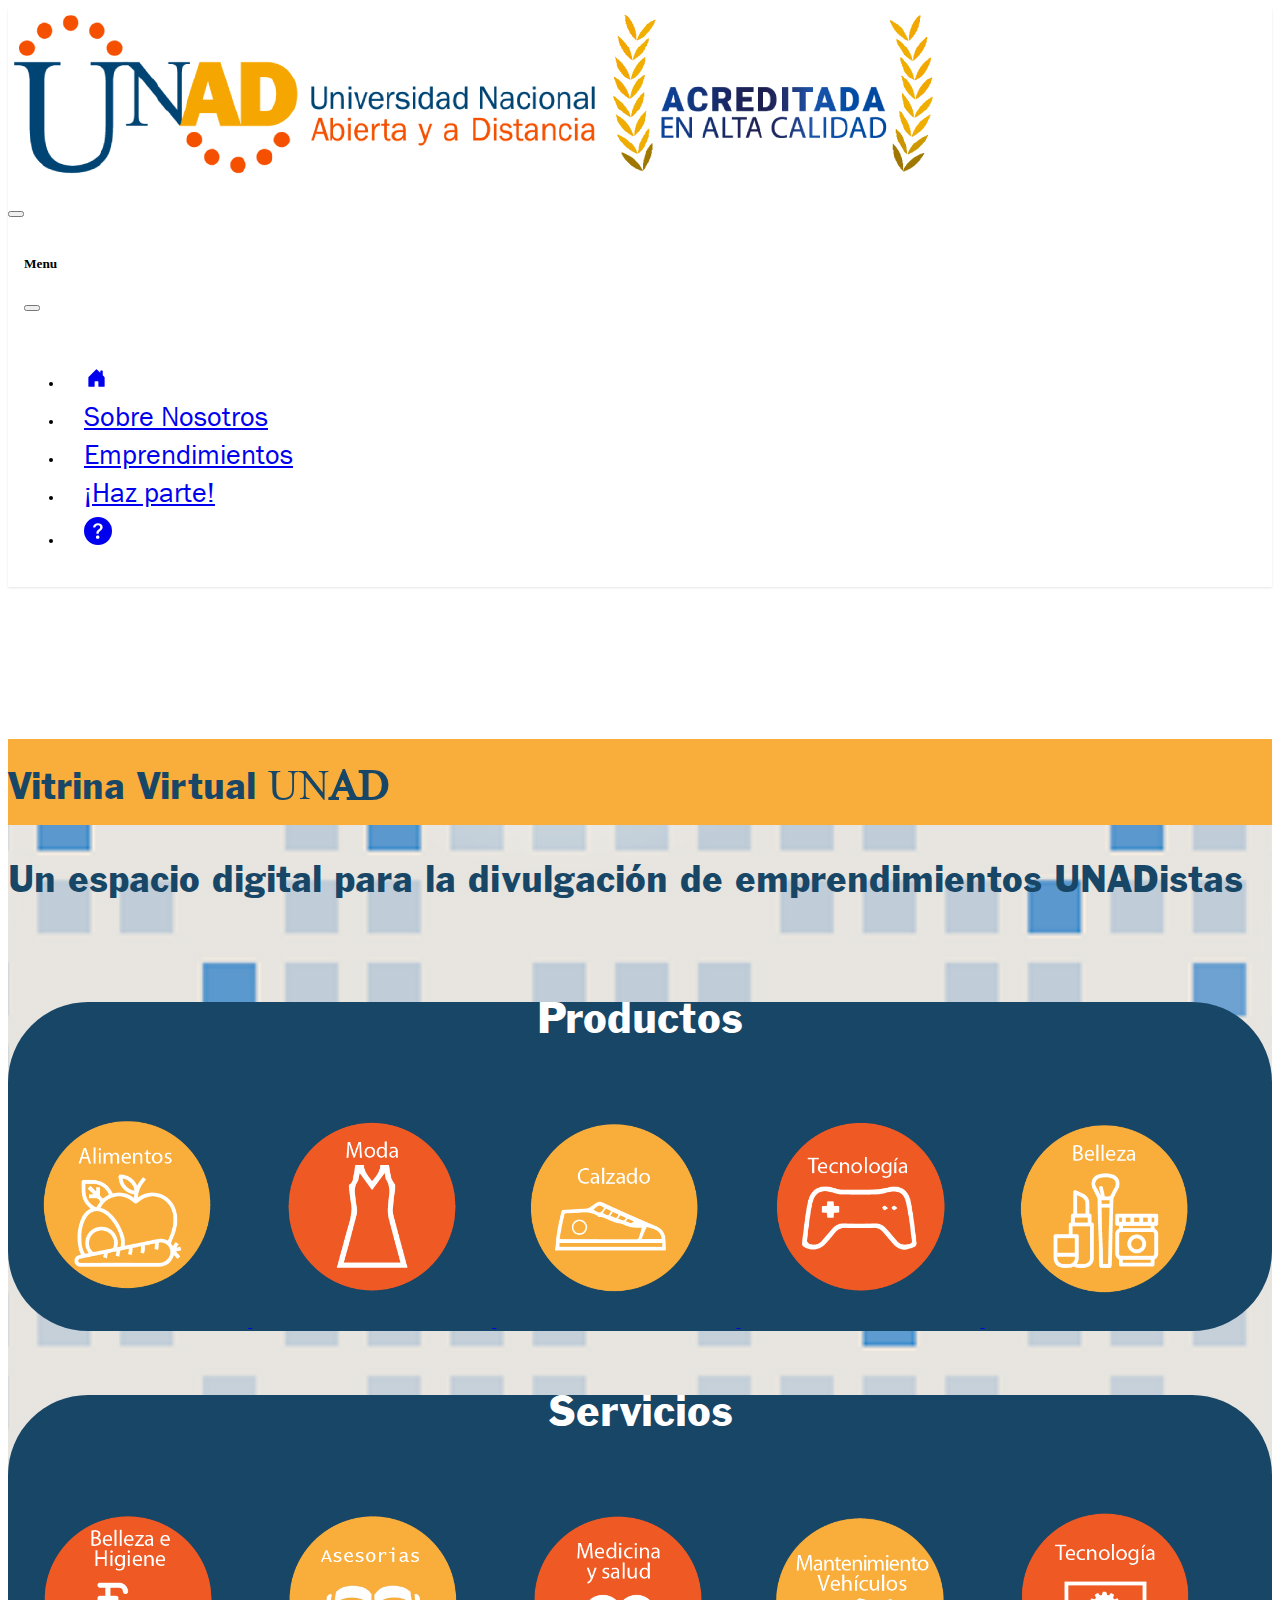
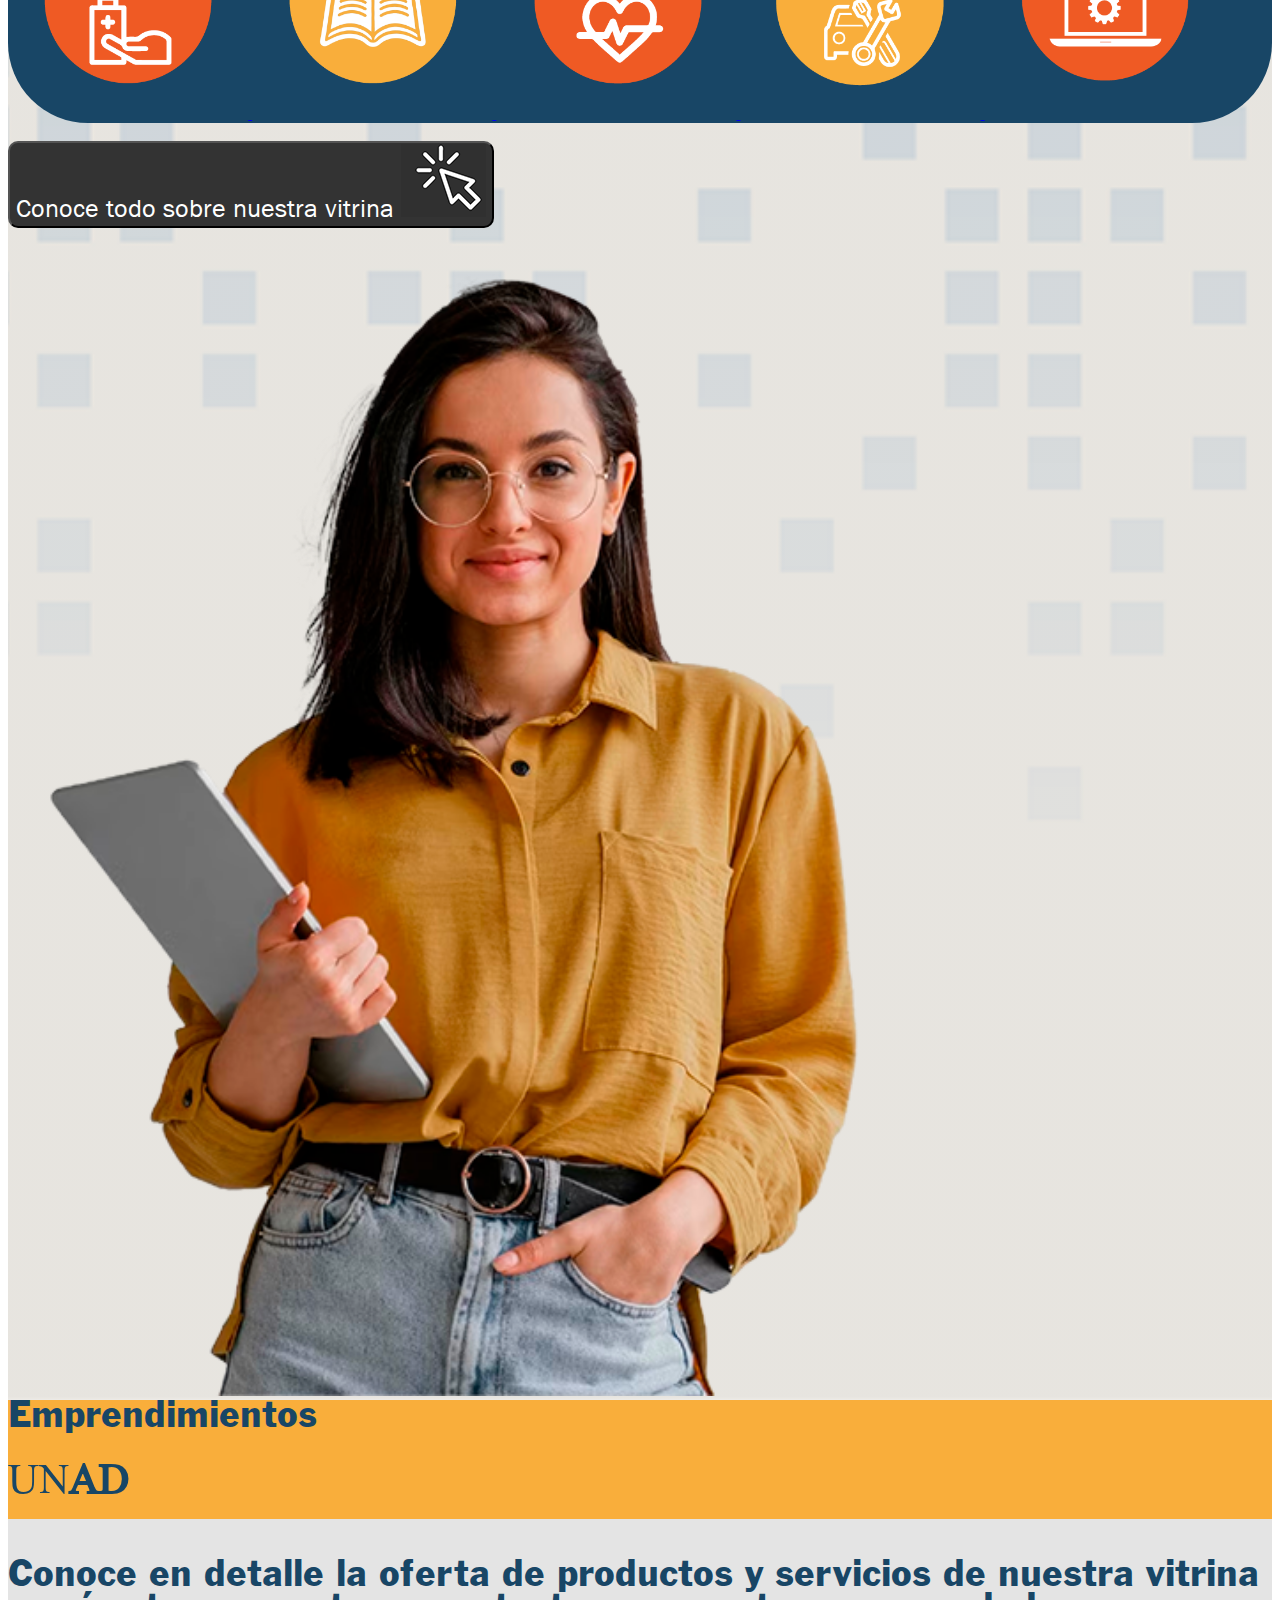
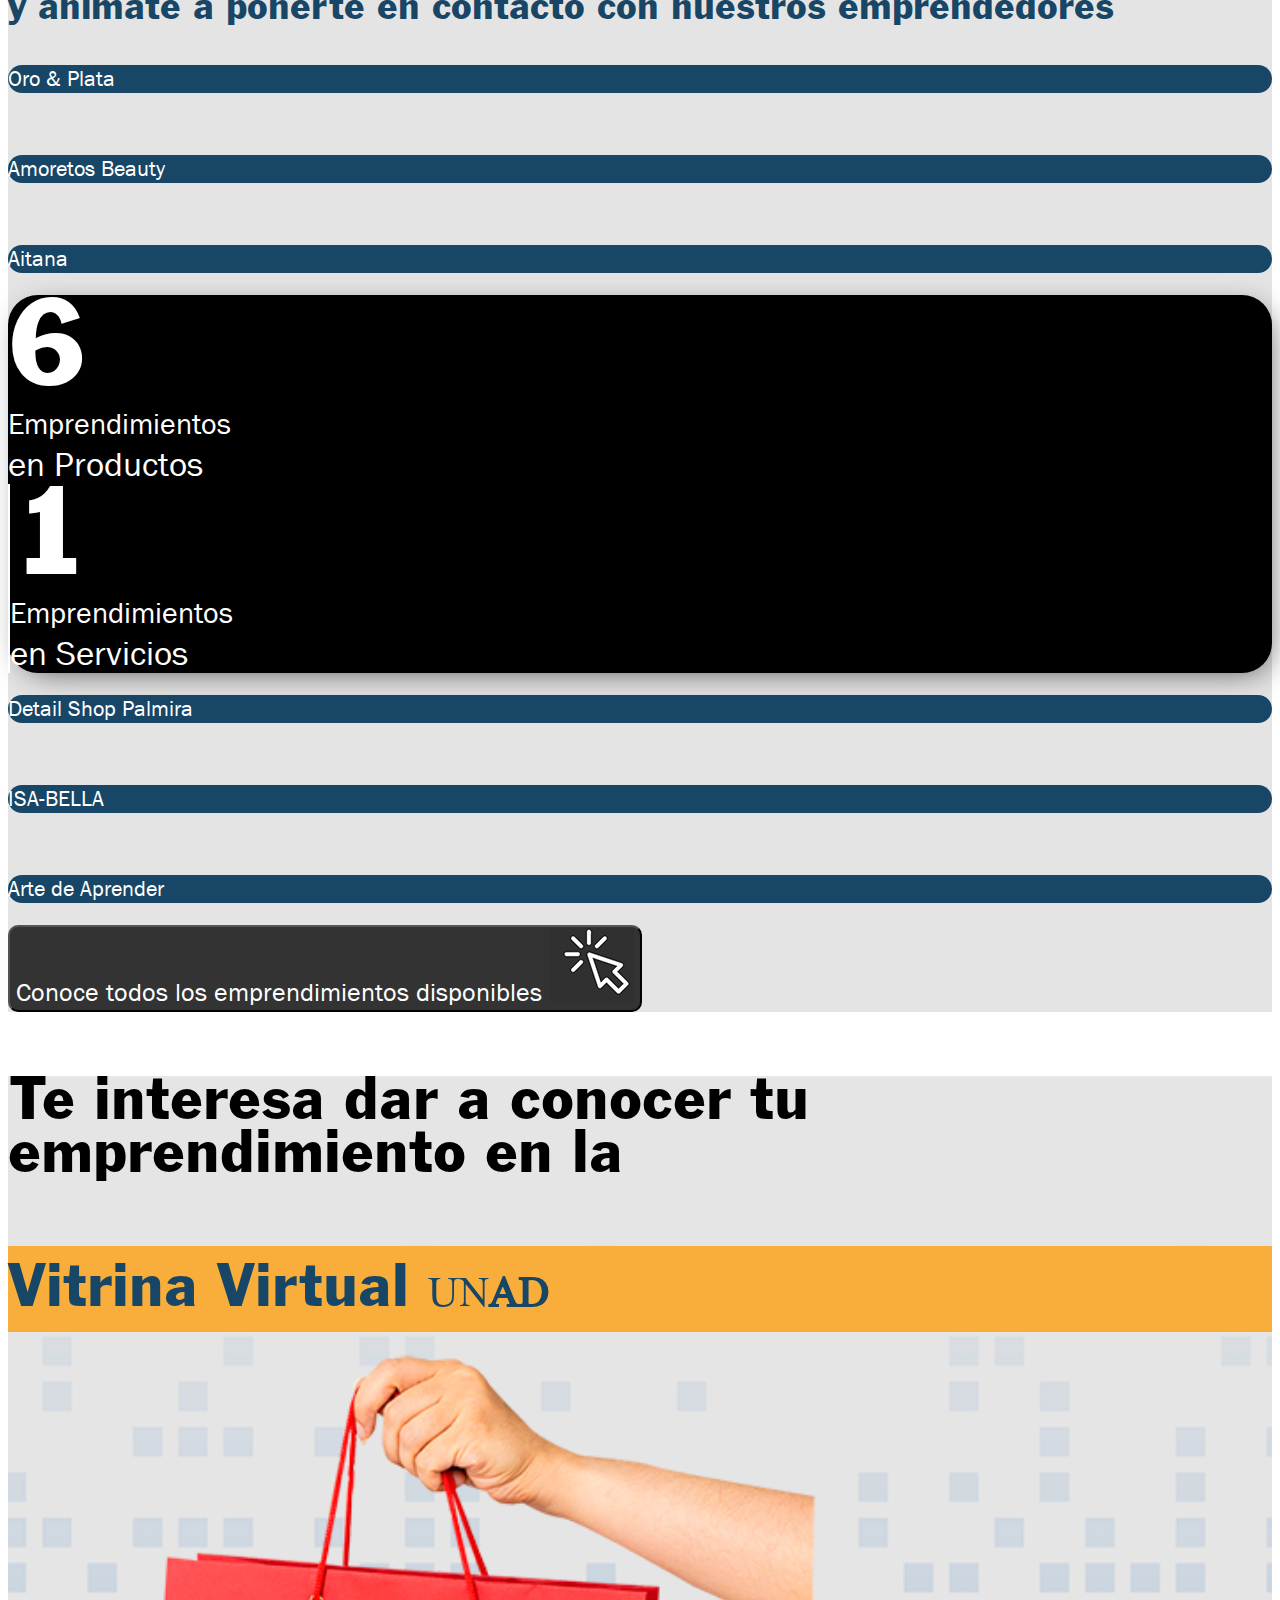
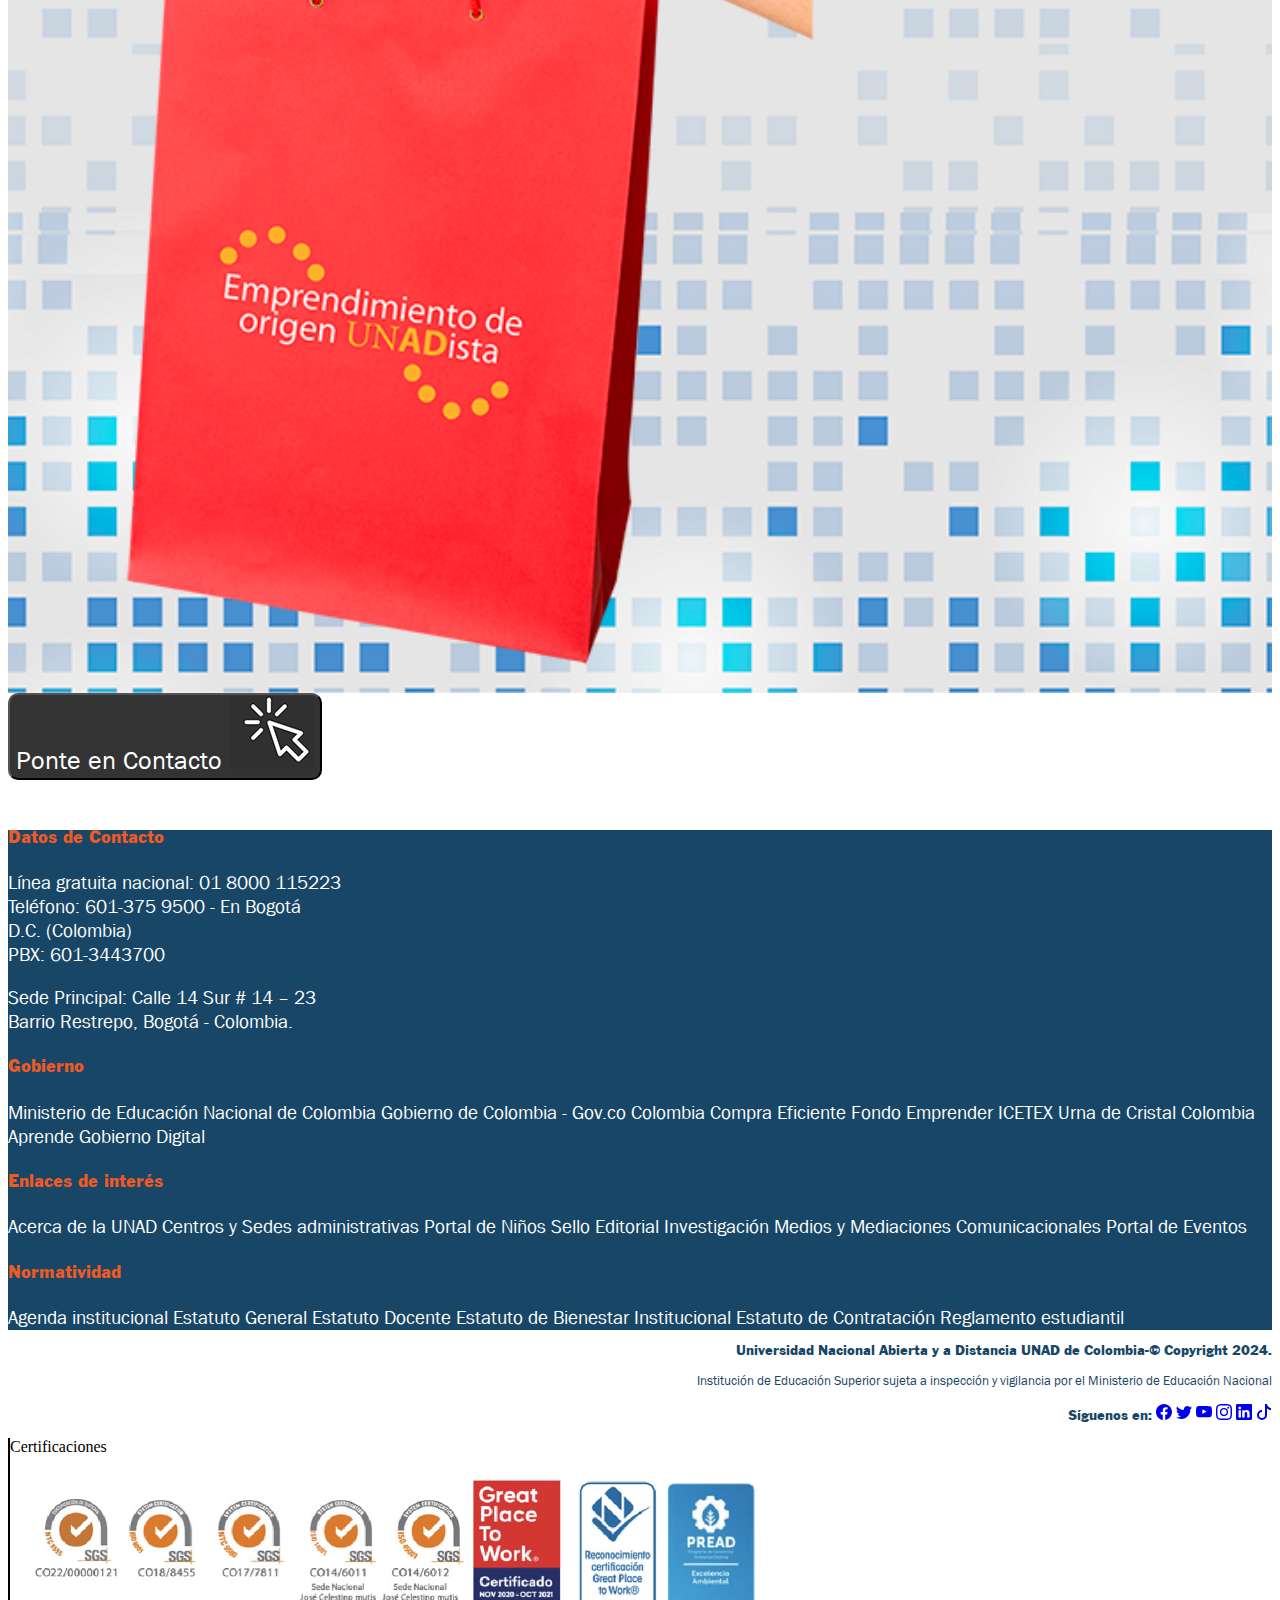
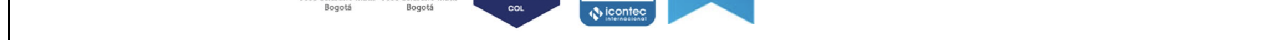
<file: index.html>
<!doctype html>
<html>
	
<!-- Inicio del HEAD -->
<head>
	<meta charset="UTF-8">
	<meta http-equiv="X-UA-Compatible" content="IE=edge">
	<meta name="viewport" content="width=device-width, initial-scale=1.0">
	<meta content="unad, servicios, productos, emprendimientos, ropa, tecnologia" name="keywords">
	<meta content="Pagina para promocionar emprendimientos unadistas" name="description">
	<link rel="stylesheet" href="estilos/estilos.css">
	<link href="https://cdn.jsdelivr.net/npm/bootstrap@5.3.2/dist/css/bootstrap.min.css" rel="stylesheet"
		integrity="sha384-T3c6CoIi6uLrA9TneNEoa7RxnatzjcDSCmG1MXxSR1GAsXEV/Dwwykc2MPK8M2HN" crossorigin="anonymous">

	<title>VitrinaUNAD</title>
</head>
<!-- Fin del HEAD -->

<body>

	<!-- Inicio del HEADER -->
	<div class="container px-0">
		<nav class="navbar navbar-expand-lg fixed-top bg-white">
			<div class="container-fluid">
				<div class="navbar-logo">
					<a class="text" href="index.html"><img src="imagenes/HomeLanding-VitrinaUNAD_Logoscabezote.png"
							width="100%" alt=""></a>
				</div>
				<button class="navbar-toggler" type="button" data-bs-toggle="offcanvas"
					data-bs-target="#offcanvasNavbar" aria-controls="offcanvasNavbar" aria-label="Toggle navigation">
					<span class="navbar-toggler-icon"></span>
				</button>
				<div class="offcanvas offcanvas-end" tabindex="-1" id="offcanvasNavbar"
					aria-labelledby="offcanvasNavbarLabel">
					<div class="offcanvas-header">
						<h5 class="offcanvas-title" id="offcanvasNavbarLabel">Menu</h5>
						<button type="button" class="btn-close" data-bs-dismiss="offcanvas" aria-label="Close"></button>
					</div>
					<div class="offcanvas-body">
						<ul class="navbar-nav justify-content-center flex-grow-1 pe-3">
							<li class="nav-item">
								<a class="nav-link active" aria-current="page" href="index.html">
									<svg xmlns="http://www.w3.org/2000/svg" width="25" height="20" fill="currentColor"
										class="bi bi-house-door-fill" viewBox="0 0 16 16">
										<path
											d="M6.5 14.5v-3.505c0-.245.25-.495.5-.495h2c.25 0 .5.25.5.5v3.5a.5.5 0 0 0 .5.5h4a.5.5 0 0 0 .5-.5v-7a.5.5 0 0 0-.146-.354L13 5.793V2.5a.5.5 0 0 0-.5-.5h-1a.5.5 0 0 0-.5.5v1.293L8.354 1.146a.5.5 0 0 0-.708 0l-6 6A.5.5 0 0 0 1.5 7.5v7a.5.5 0 0 0 .5.5h4a.5.5 0 0 0 .5-.5" />
									</svg>
								</a>
							</li>
							<li class="nav-item">
								<a class="nav-link mx-lg-2" href="nosotros.html">Sobre Nosotros</a>
							</li>
							<li class="nav-item">
								<a class="nav-link mx-lg-2" href="emprendimientos.html">Emprendimientos</a>
							</li>
							<li class="nav-item">
								<a class="nav-link mx-lg-2" href="hazparte.html">¡Haz parte!</a>
							</li>
							<li class="nav-item">
								<a class="nav-link active" aria-current="page" href="Manual\Manual_De_Usuario.pdf" target="_blank">
									<svg xmlns="http://www.w3.org/2000/svg" width="1em" height="1em" viewBox="0 0 16 16">
										<path fill="currentColor"
											d="M16 8A8 8 0 1 1 0 8a8 8 0 0 1 16 0M5.496 6.033h.825c.138 0 .248-.113.266-.25c.09-.656.54-1.134 1.342-1.134c.686 0 1.314.343 1.314 1.168c0 .635-.374.927-.965 1.371c-.673.489-1.206 1.06-1.168 1.987l.003.217a.25.25 0 0 0 .25.246h.811a.25.25 0 0 0 .25-.25v-.105c0-.718.273-.927 1.01-1.486c.609-.463 1.244-.977 1.244-2.056c0-1.511-1.276-2.241-2.673-2.241c-1.267 0-2.655.59-2.75 2.286a.237.237 0 0 0 .241.247m2.325 6.443c.61 0 1.029-.394 1.029-.927c0-.552-.42-.94-1.029-.94c-.584 0-1.009.388-1.009.94c0 .533.425.927 1.01.927z" />
									</svg>
								</a>
							</li>
						</ul>
					</div>
				</div>
			</div>
		</nav>

	</div>

	<!-- Fin del HEADER -->

	<!-- Inicio del Contenido -->
	<div class="container-fluid py-5 mb-5 hero-header">
		<div class="row">
			<div class="col-md-9 col-sm-4 text-md-start">
				<div class="row">
					<div class="col-md-4 col-sm-2 fondocabecera">
						<span class="textocabeceraindex">Vitrina Virtual <span class="textocabecera3">U<span
									class="textocabecera4">N<span class="textocabecera5">AD</span>
					</div>
					<div class="col-md-8 col-sm-4">
						<p class="textocabeceraindex"> Un espacio digital para la divulgación de emprendimientos
							UNADistas</p>
					</div>
				</div>
				<br>
				<div class="row fondoindex">
					<div class="col-md-4 col-sm-4">
						<p class="textobotonindex">Productos</p>
					</div>
					<div class="col-md-8 col-sm-4">
						<a href="alimentos.html">
							<img src="imagenes/Home Landing - Vitrina UNAD_Icono 1.png" alt="" width="19%">
						</a>
						<a href="moda.html">
							<img src="imagenes/Home Landing - Vitrina UNAD_Icono 2.png" alt="" width="19%">
						</a>
						<a href="calzado.html">
							<img src="imagenes/Home Landing - Vitrina UNAD_Icono 3.png" alt="" width="19%">
						</a>
						<a href="tecnologias.html">
							<img src="imagenes/Home Landing - Vitrina UNAD_Icono 4.png" alt="" width="19%">
						</a>
						<a href="belleza.html">
							<img src="imagenes/Home Landing - Vitrina UNAD_Icono 5.png" alt="" width="19%">
						</a>
					</div>
				</div>
				<br>
				<div class="row fondoindex">
					<div class="col-md-4 col-sm-4">
						<p class="textobotonindex">Servicios</p>
					</div>
					<div class="col-md-8 col-sm-4">
						<a href="higiene.html">
							<img src="imagenes/Home Landing - Vitrina UNAD_Icono 6.png" alt="" width="19%">
						</a>
						<a href="asesorias.html">
							<img src="imagenes/Home Landing - Vitrina UNAD_Icono 7.png" alt="" width="19%">
						</a>
						<a href="medicina.html">
							<img src="imagenes/Home Landing - Vitrina UNAD_Icono 8.png" alt="" width="19%">
						</a>
						<a href="mantenimiento.html">
							<img src="imagenes/Home Landing - Vitrina UNAD_Icono 9.png" alt="" width="19%">
						</a>
						<a href="tecnologias.html">
							<img src="imagenes/Home Landing - Vitrina UNAD_Icono 10.png" alt="" width="19%">
						</a>
					</div>
				</div>
				<br>

				<div class="row  text-center">
					<a href="nosotros.html"> <button class="botonesindex">Conoce todo sobre nuestra vitrina <img
								src="imagenes/flecha.png" alt=""></button></a>
				</div>
			</div>
			<div class="col-md-3  col-sm-1 text-md-end">
				<img src="imagenes/Home Landing - Vitrina UNAD_Foto estudiante.png" alt="" width="70%">
			</div>
		</div>
	</div>

	<div class="container-fluid py-5 mb-5 fondomodulo2">
		<div class="row">
			<div class="col-md-4 col-sm-2 fondocabecera">
				<span class="textocabeceraindex">Emprendimientos </span><br>
				<span class="textocabecera3">U<span class="textocabecera4">N<span class="textocabecera5">AD</span>
			</div>
			<div class="col-md-8 col-sm-4">
				<p class="textocabeceraindex"> Conoce en detalle la oferta de productos y servicios de nuestra vitrina y
					anímate a ponerte en contacto con nuestros emprendedores</p>
			</div>
		</div>
		<div class="row py-5 text-center">
			<div class="col-md-3 col-sm-1">
				<a href="moda.html#modal-4" style="text-decoration: none !important;">
					<div class="row fondoindex py-4">
						<p class="textobotonesempr">Oro & Plata</p>
					</div>
				</a>
				<br>
				<a href="belleza.html#modal-3" style="text-decoration: none !important;">
					<div class="row  fondoindex py-4">
						<p class="textobotonesempr">Amoretos Beauty</p>
					</div>
				</a>
				<br>
				<a href="moda.html#modal-5" style="text-decoration: none !important;">
					<div class="row fondoindex py-4">
						<p class="textobotonesempr">Aitana</p>
					</div>
				</a>

			</div>
			<div class="col-md-6 col-sm-3 fondocuerpo2centro">
				<div class="row ">

					<div class="col-md-6 col-sm-3">
						<a href="emprendimientos.html" style="text-decoration: none !important;">
							<span class="numeroemprendi"> 6
							</span>
							<br>
							<span class="tipoemprendi">Emprendimientos </span><br> <span class="tipoemprendi2">en
								Productos</span>
						</a>
					</div>
					<div class="col-md-6 col-sm-3 vlinea2">
						<a href="emprendimientos.html" style="text-decoration: none !important;">
							<span class="numeroemprendi"> 1
							</span>
							<br>
							<span class="tipoemprendi"> Emprendimientos </span> <br> <span class="tipoemprendi2">en
								Servicios
							</span>
						</a>
					</div>
				</div>
			</div>
			<div class="col-md-3 col-sm-1">
				<a href="moda.html#modal-7" style="text-decoration: none !important;">
					<div class="row fondoindex py-4">
						<p class="textobotonesempr">Detail Shop Palmira</p>
					</div>
				</a>
				<br>
				<a href="moda.html#modal-6" style="text-decoration: none !important;">
					<div class="row  fondoindex py-4">
						<p class="textobotonesempr">ISA-BELLA</p>
					</div>
				</a>
				<br>
				<a href="asesorias.html#modal-2" style="text-decoration: none !important;">
					<div class="row fondoindex py-4">
						<p class="textobotonesempr">Arte de Aprender</p>
					</div>
				</a>
			</div>
		</div>

		<div class="row text-center">
			<a href="emprendimientos.html"> <button class="botonesindex">Conoce todos los emprendimientos disponibles
					<img src="imagenes/flecha.png" alt=""></button></a>
		</div>
	</div>
	<div class="container-fluid py-5 mb-5">
		<div class="row fondocuerpo3">
			<div class="col-md-8 col-sm-4">
				<div class="row">
					<p class="textocuerpo3">Te interesa dar a conocer tu emprendimiento en la</p>
				</div>
				<div class="row fondocabecera">
					<span class="textocabecera2"> Vitrina Virtual <span class="textocabecera3">U<span
								class="textocabecera4">N<span class="textocabecera5">AD</span>
				</div>
			</div>
			<div class="col-md-4 col-sm-2">
				<img src="imagenes/Home Landing - Vitrina UNAD_Foto producto.png" alt="" width="70%">
			</div>
		</div>
		<div class="row py-5 text-center">
			<a href="hazparte.html"> <button class="botonesindex">Ponte en Contacto <img src="imagenes/flecha.png"
						alt=""></button></a>
		</div>
	</div>
	<!-- Fin del Contenido -->

	<!-- Iinicio del FOOTER -->
	<div class="container-fluid footer pt-5 mt-5 hero-footer ">

		<div class="row g-5">
			<div class="col-lg-3 col-md-6 col-sm-3">
				<div class="footer-item">
					<h4 class="titulo-footer mb-3">Datos de Contacto</h4>
					<p class="conteido-footer"> Línea gratuita nacional: 01 8000
						115223
						<br>Teléfono: 601-375 9500 - En Bogotá
						<br>D.C. (Colombia)
						<br>PBX: 601-3443700
					</p>
					<p class="conteido-footer">Sede Principal: Calle 14 Sur # 14 – 23
						<br>Barrio Restrepo, Bogotá - Colombia.
					</p>

				</div>
			</div>
			<div class="col-lg-3 col-md-6 col-sm-3 col-sm-3">
				<div class="d-flex flex-column text-start footer-item">
					<h4 class="titulo-footer mb-3">Gobierno</h4>
					<a class="conteido-footer" href="https://www.mineducacion.gov.co/portal/" target="_blank">Ministerio
						de Educación Nacional de Colombia</a>
					<a class="conteido-footer" href="https://www.gov.co" target="_blank">Gobierno de Colombia -
						Gov.co</a>
					<a class="conteido-footer" href="https://www.colombiacompra.gov.co" target="_blank">Colombia Compra
						Eficiente</a>
					<a class="conteido-footer" href="https://www.fondoemprender.com/SitePages/Home.aspx"
						target="_blank">Fondo Emprender</a>
					<a class="conteido-footer" href="https://portal.icetex.gov.co/Portal" target="_blank">ICETEX</a>
					<a class="conteido-footer" href="https://www.urnadecristal.gov.co" target="_blank">Urna de
						Cristal</a>
					<a class="conteido-footer" href="https://www.colombiaaprende.edu.co" target="_blank">Colombia
						Aprende</a>
					<a class="conteido-footer" href="https://gobiernodigital.mintic.gov.co/portal/"
						target="_blank">Gobierno Digital</a>
				</div>
			</div>
			<div class="col-lg-3 col-md-6 col-sm-3">
				<div class="d-flex flex-column text-start footer-item">
					<h4 class="titulo-footer mb-3">Enlaces de interés</h4>
					<a class="conteido-footer" href="https://informacion.unad.edu.co/acerca-de-la-unad/"
						target="_blank">Acerca de la UNAD</a>
					<a class="conteido-footer"
						href="https://directorio.unad.edu.co/sedes-a-nivel-nacional-e-internacional"
						target="_blank">Centros y Sedes administrativas</a>
					<a class="conteido-footer" href="https://informacion.unad.edu.co/ninos" target="_blank">Portal de
						Niños</a>
					<a class="conteido-footer" href="https://selloeditorial.unad.edu.co" target="_blank">Sello
						Editorial</a>
					<a class="conteido-footer" href="https://investigacion.unad.edu.co"
						target="_blank">Investigación</a>
					<a class="conteido-footer" href="https://vimep.unad.edu.co/index.php/vimep-medios"
						target="_blank">Medios y Mediaciones Comunicacionales</a>
					<a class="conteido-footer" href="https://eventos.unad.edu.co" target="_blank">Portal de Eventos</a>
				</div>
			</div>
			<div class="col-lg-3 col-md-6 col-sm-3">
				<div class="d-flex flex-column text-start footer-item">
					<h4 class="titulo-footer mb-3">Normatividad</h4>
					<a class="conteido-footer" href="https://agenda.unad.edu.co/agenda" target="_blank">Agenda
						institucional</a>
					<a class="conteido-footer"
						href="https://sgeneral.unad.edu.co/images/documentos/consejoSuperior/acuerdos/2018/COSU_ACUE_014_20180723.pdf"
						target="_blank">Estatuto General</a>
					<a class="conteido-footer"
						href="https://sgeneral.unad.edu.co/images/documentos/consejoSuperior/acuerdos/2006/COSU_ACUE_0009_26102006.pdf"
						target="_blank">Estatuto Docente</a>
					<a class="conteido-footer"
						href="https://sgeneral.unad.edu.co/images/documentos/consejoSuperior/acuerdos/2012/COSU_ACUE_0056_06122012.pdf"
						target="_blank">Estatuto de Bienestar Institucional</a>
					<a class="conteido-footer"
						href="https://sgeneral.unad.edu.co/images/documentos/consejoSuperior/acuerdos/2012/COSU_ACUE_0047_13092012.pdf"
						target="_blank">Estatuto de Contratación</a>
					<a class="conteido-footer"
						href="https://sgeneral.unad.edu.co/images/documentos/consejoSuperior/acuerdos/2013/COSU_ACUE_029_20131229.pdf"
						target="_blank">Reglamento estudiantil</a>
				</div>
			</div>
		</div>
	</div>

	<!-- Fin del FOOTER -->

	<!-- Inicio de Copyright -->
	<div class="container-fluid copyright bg-white py-4">
		<div class="container">
			<div class="row text-center">
				<div class="col-md-6 col-sm-3 text-md-start mb-3 mb-md-0">
					<p class="texto-copy2">
						Universidad Nacional Abierta y a Distancia UNAD de Colombia-© Copyright 2024.
					</p>
					<p class="texto-copy3">
						Institución de Educación Superior sujeta a inspección y vigilancia por el Ministerio de
						Educación Nacional
					</p>
					<p class="texto-copy2">
						Síguenos en: <a href="https://www.facebook.com/UniversidadUNAD" target="_blank"><svg
								xmlns="http://www.w3.org/2000/svg" width="16" height="16" fill="currentColor"
								class="bi bi-facebook" viewBox="0 0 16 16">
								<path
									d="M16 8.049c0-4.446-3.582-8.05-8-8.05C3.58 0-.002 3.603-.002 8.05c0 4.017 2.926 7.347 6.75 7.951v-5.625h-2.03V8.05H6.75V6.275c0-2.017 1.195-3.131 3.022-3.131.876 0 1.791.157 1.791.157v1.98h-1.009c-.993 0-1.303.621-1.303 1.258v1.51h2.218l-.354 2.326H9.25V16c3.824-.604 6.75-3.934 6.75-7.951" />
							</svg></a>
						<a href="https://twitter.com/UniversidadUNAD" target="_blank"> <svg
								xmlns="http://www.w3.org/2000/svg" width="16" height="16" fill="currentColor"
								class="bi bi-twitter" viewBox="0 0 16 16">
								<path
									d="M5.026 15c6.038 0 9.341-5.003 9.341-9.334q.002-.211-.006-.422A6.7 6.7 0 0 0 16 3.542a6.7 6.7 0 0 1-1.889.518 3.3 3.3 0 0 0 1.447-1.817 6.5 6.5 0 0 1-2.087.793A3.286 3.286 0 0 0 7.875 6.03a9.32 9.32 0 0 1-6.767-3.429 3.29 3.29 0 0 0 1.018 4.382A3.3 3.3 0 0 1 .64 6.575v.045a3.29 3.29 0 0 0 2.632 3.218 3.2 3.2 0 0 1-.865.115 3 3 0 0 1-.614-.057 3.28 3.28 0 0 0 3.067 2.277A6.6 6.6 0 0 1 .78 13.58a6 6 0 0 1-.78-.045A9.34 9.34 0 0 0 5.026 15" />
							</svg></a>

						<a href="https://www.youtube.com/universidadunad" target="_blank"> <svg
								xmlns="http://www.w3.org/2000/svg" width="16" height="16" fill="currentColor"
								class="bi bi-youtube" viewBox="0 0 16 16">
								<path
									d="M8.051 1.999h.089c.822.003 4.987.033 6.11.335a2.01 2.01 0 0 1 1.415 1.42c.101.38.172.883.22 1.402l.01.104.022.26.008.104c.065.914.073 1.77.074 1.957v.075c-.001.194-.01 1.108-.082 2.06l-.008.105-.009.104c-.05.572-.124 1.14-.235 1.558a2.01 2.01 0 0 1-1.415 1.42c-1.16.312-5.569.334-6.18.335h-.142c-.309 0-1.587-.006-2.927-.052l-.17-.006-.087-.004-.171-.007-.171-.007c-1.11-.049-2.167-.128-2.654-.26a2.01 2.01 0 0 1-1.415-1.419c-.111-.417-.185-.986-.235-1.558L.09 9.82l-.008-.104A31 31 0 0 1 0 7.68v-.123c.002-.215.01-.958.064-1.778l.007-.103.003-.052.008-.104.022-.26.01-.104c.048-.519.119-1.023.22-1.402a2.01 2.01 0 0 1 1.415-1.42c.487-.13 1.544-.21 2.654-.26l.17-.007.172-.006.086-.003.171-.007A100 100 0 0 1 7.858 2zM6.4 5.209v4.818l4.157-2.408z" />
							</svg></a>
						<a href="https://www.instagram.com/universidadunad/" target="_blank"> <svg
								xmlns="http://www.w3.org/2000/svg" width="16" height="16" fill="currentColor"
								class="bi bi-instagram" viewBox="0 0 16 16">
								<path
									d="M8 0C5.829 0 5.556.01 4.703.048 3.85.088 3.269.222 2.76.42a3.9 3.9 0 0 0-1.417.923A3.9 3.9 0 0 0 .42 2.76C.222 3.268.087 3.85.048 4.7.01 5.555 0 5.827 0 8.001c0 2.172.01 2.444.048 3.297.04.852.174 1.433.372 1.942.205.526.478.972.923 1.417.444.445.89.719 1.416.923.51.198 1.09.333 1.942.372C5.555 15.99 5.827 16 8 16s2.444-.01 3.298-.048c.851-.04 1.434-.174 1.943-.372a3.9 3.9 0 0 0 1.416-.923c.445-.445.718-.891.923-1.417.197-.509.332-1.09.372-1.942C15.99 10.445 16 10.173 16 8s-.01-2.445-.048-3.299c-.04-.851-.175-1.433-.372-1.941a3.9 3.9 0 0 0-.923-1.417A3.9 3.9 0 0 0 13.24.42c-.51-.198-1.092-.333-1.943-.372C10.443.01 10.172 0 7.998 0zm-.717 1.442h.718c2.136 0 2.389.007 3.232.046.78.035 1.204.166 1.486.275.373.145.64.319.92.599s.453.546.598.92c.11.281.24.705.275 1.485.039.843.047 1.096.047 3.231s-.008 2.389-.047 3.232c-.035.78-.166 1.203-.275 1.485a2.5 2.5 0 0 1-.599.919c-.28.28-.546.453-.92.598-.28.11-.704.24-1.485.276-.843.038-1.096.047-3.232.047s-2.39-.009-3.233-.047c-.78-.036-1.203-.166-1.485-.276a2.5 2.5 0 0 1-.92-.598 2.5 2.5 0 0 1-.6-.92c-.109-.281-.24-.705-.275-1.485-.038-.843-.046-1.096-.046-3.233s.008-2.388.046-3.231c.036-.78.166-1.204.276-1.486.145-.373.319-.64.599-.92s.546-.453.92-.598c.282-.11.705-.24 1.485-.276.738-.034 1.024-.044 2.515-.045zm4.988 1.328a.96.96 0 1 0 0 1.92.96.96 0 0 0 0-1.92m-4.27 1.122a4.109 4.109 0 1 0 0 8.217 4.109 4.109 0 0 0 0-8.217m0 1.441a2.667 2.667 0 1 1 0 5.334 2.667 2.667 0 0 1 0-5.334" />
							</svg></a>
						<a href="https://www.linkedin.com/school/universidadunad/" target="_blank"> <svg
								xmlns="http://www.w3.org/2000/svg" width="16" height="16" fill="currentColor"
								class="bi bi-linkedin" viewBox="0 0 16 16">
								<path
									d="M0 1.146C0 .513.526 0 1.175 0h13.65C15.474 0 16 .513 16 1.146v13.708c0 .633-.526 1.146-1.175 1.146H1.175C.526 16 0 15.487 0 14.854zm4.943 12.248V6.169H2.542v7.225zm-1.2-8.212c.837 0 1.358-.554 1.358-1.248-.015-.709-.52-1.248-1.342-1.248S2.4 3.226 2.4 3.934c0 .694.521 1.248 1.327 1.248zm4.908 8.212V9.359c0-.216.016-.432.08-.586.173-.431.568-.878 1.232-.878.869 0 1.216.662 1.216 1.634v3.865h2.401V9.25c0-2.22-1.184-3.252-2.764-3.252-1.274 0-1.845.7-2.165 1.193v.025h-.016l.016-.025V6.169h-2.4c.03.678 0 7.225 0 7.225z" />
							</svg></a>
						<a href="https://www.tiktok.com/@universidadunad/" target="_blank"><svg
								xmlns="http://www.w3.org/2000/svg" width="16" height="16" fill="currentColor"
								class="bi bi-tiktok" viewBox="0 0 16 16">
								<path
									d="M9 0h1.98c.144.715.54 1.617 1.235 2.512C12.895 3.389 13.797 4 15 4v2c-1.753 0-3.07-.814-4-1.829V11a5 5 0 1 1-5-5v2a3 3 0 1 0 3 3z" />
							</svg></a>
					</p>
				</div>
				<div class="col-md-6 col-sm-3 my-auto text-md-end vlinea">
					<p class="texto-copy">Certificaciones</p>
					<img src="imagenes/Home Landing - Vitrina UNAD_Logos Footer.png" width="60%" alt="">
				</div>
			</div>
		</div>
	</div>
	<!-- Fin de Copyright -->

	<!-- Scripts Finales -->
	<script src="https://cdn.jsdelivr.net/npm/bootstrap@5.3.2/dist/js/bootstrap.bundle.min.js"
		integrity="sha384-C6RzsynM9kWDrMNeT87bh95OGNyZPhcTNXj1NW7RuBCsyN/o0jlpcV8Qyq46cDfL" crossorigin="anonymous">
		</script>
	<script>
		document.addEventListener("DOMContentLoaded", function () {
			var url = window.location.href;
			var idx = url.indexOf("#");
			var hash = idx != -1 ? url.substring(idx + 1) : "";
			if (hash) {
				var modal = new bootstrap.Modal(document.getElementById(hash));
				if (modal) {
					modal.show();
				}
			}
		});
	</script>
</body>

</html>
</file>
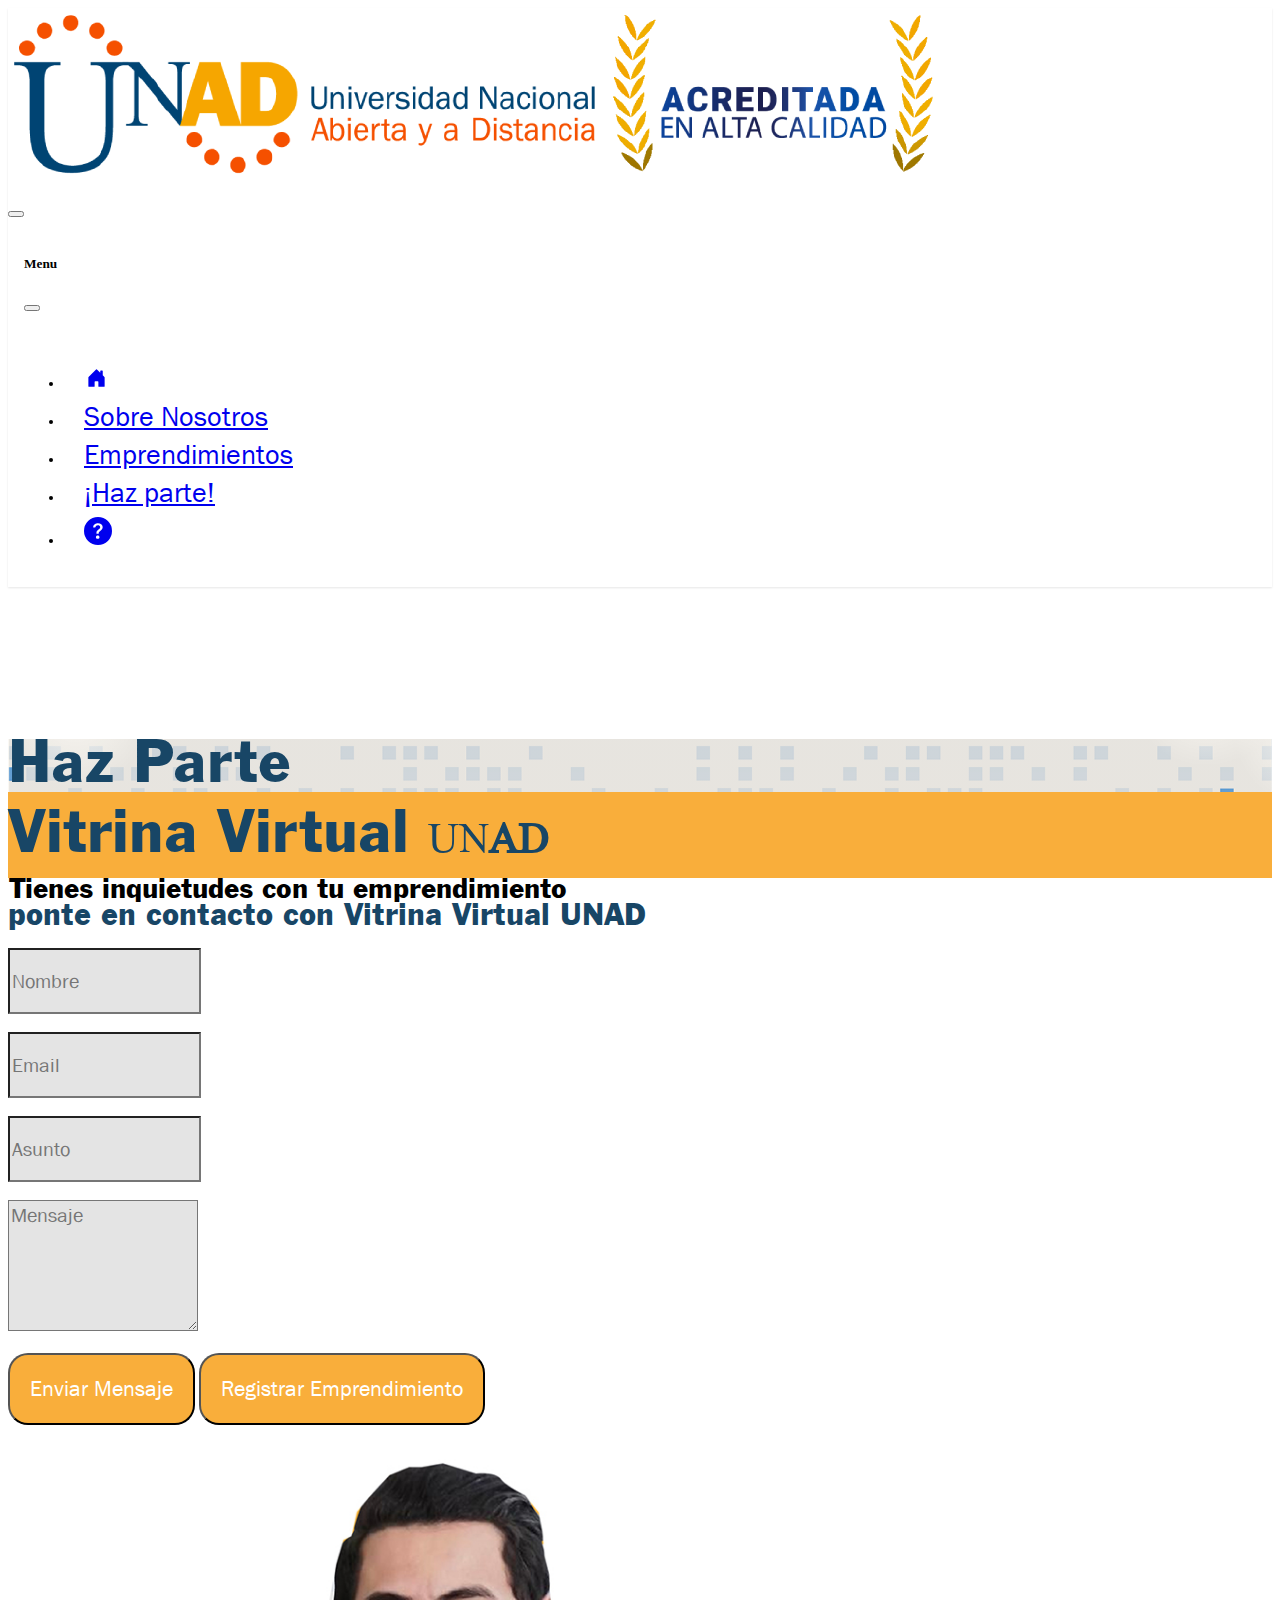
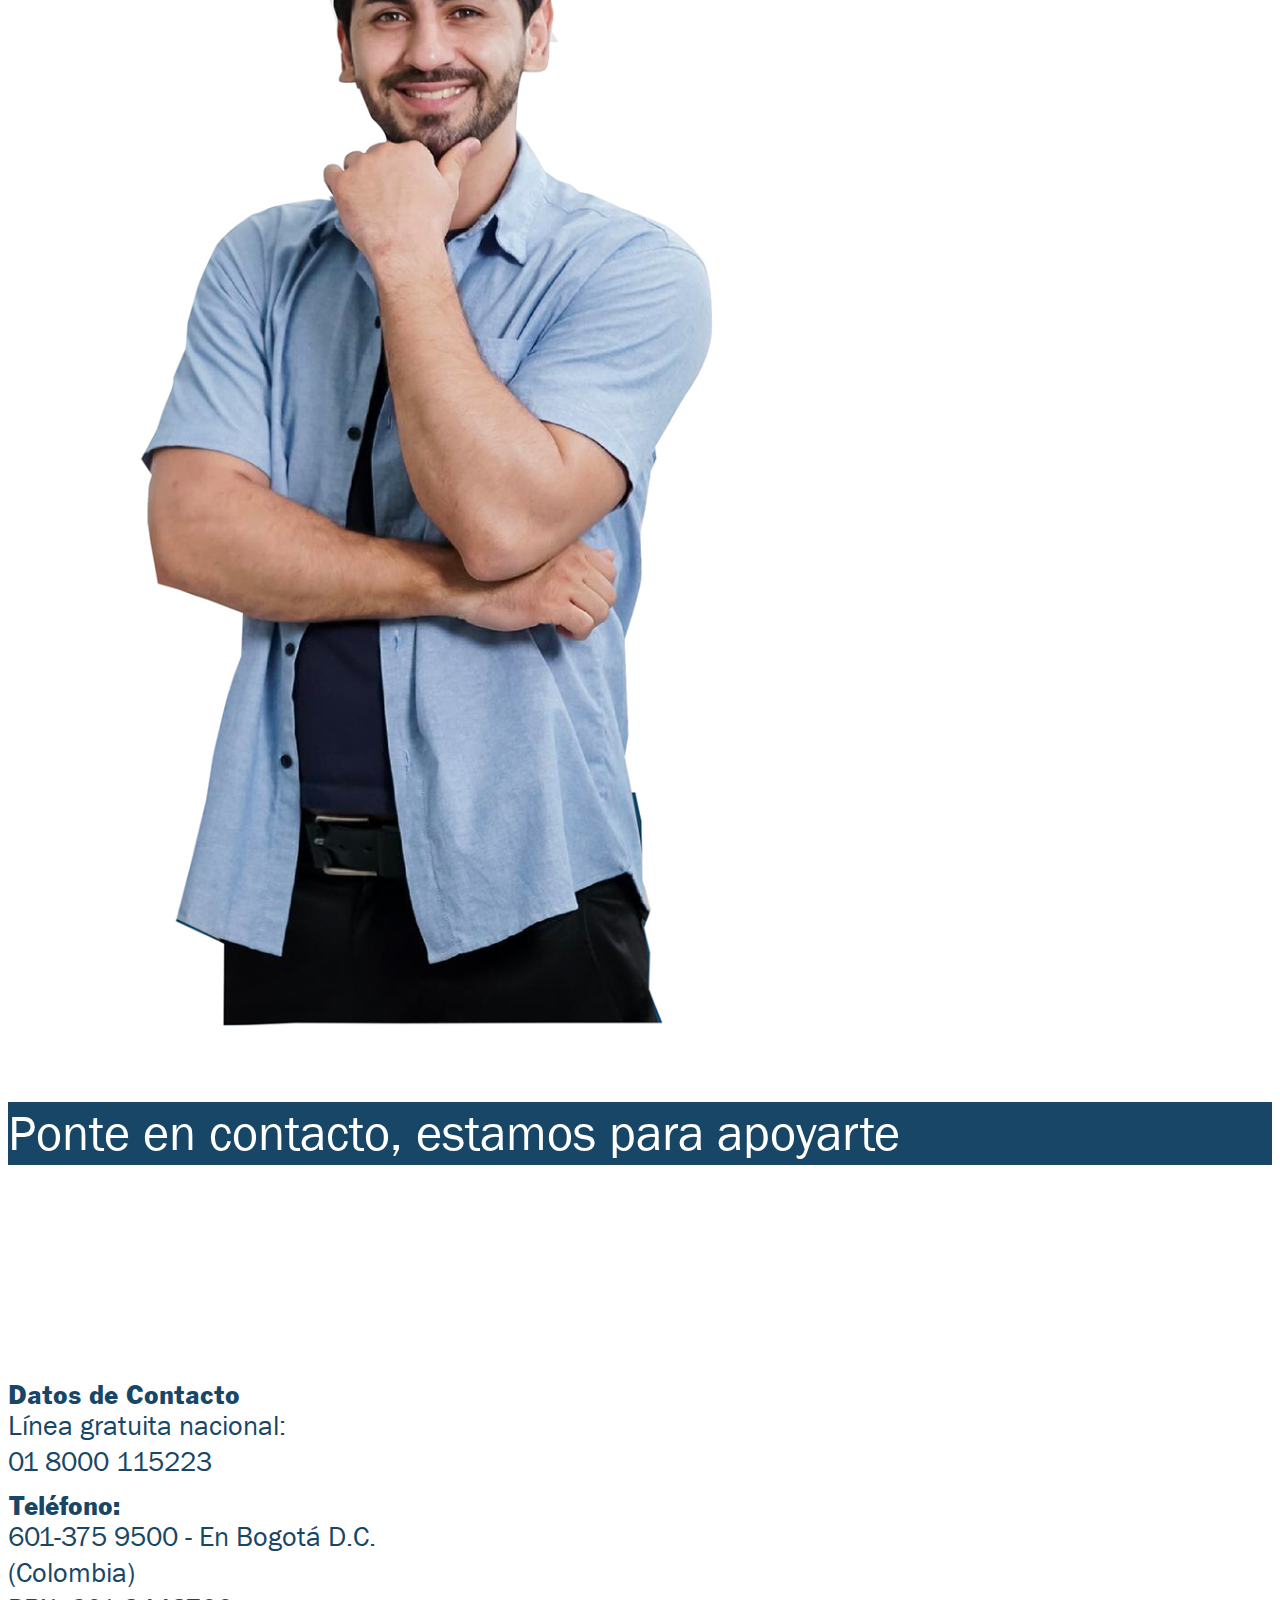
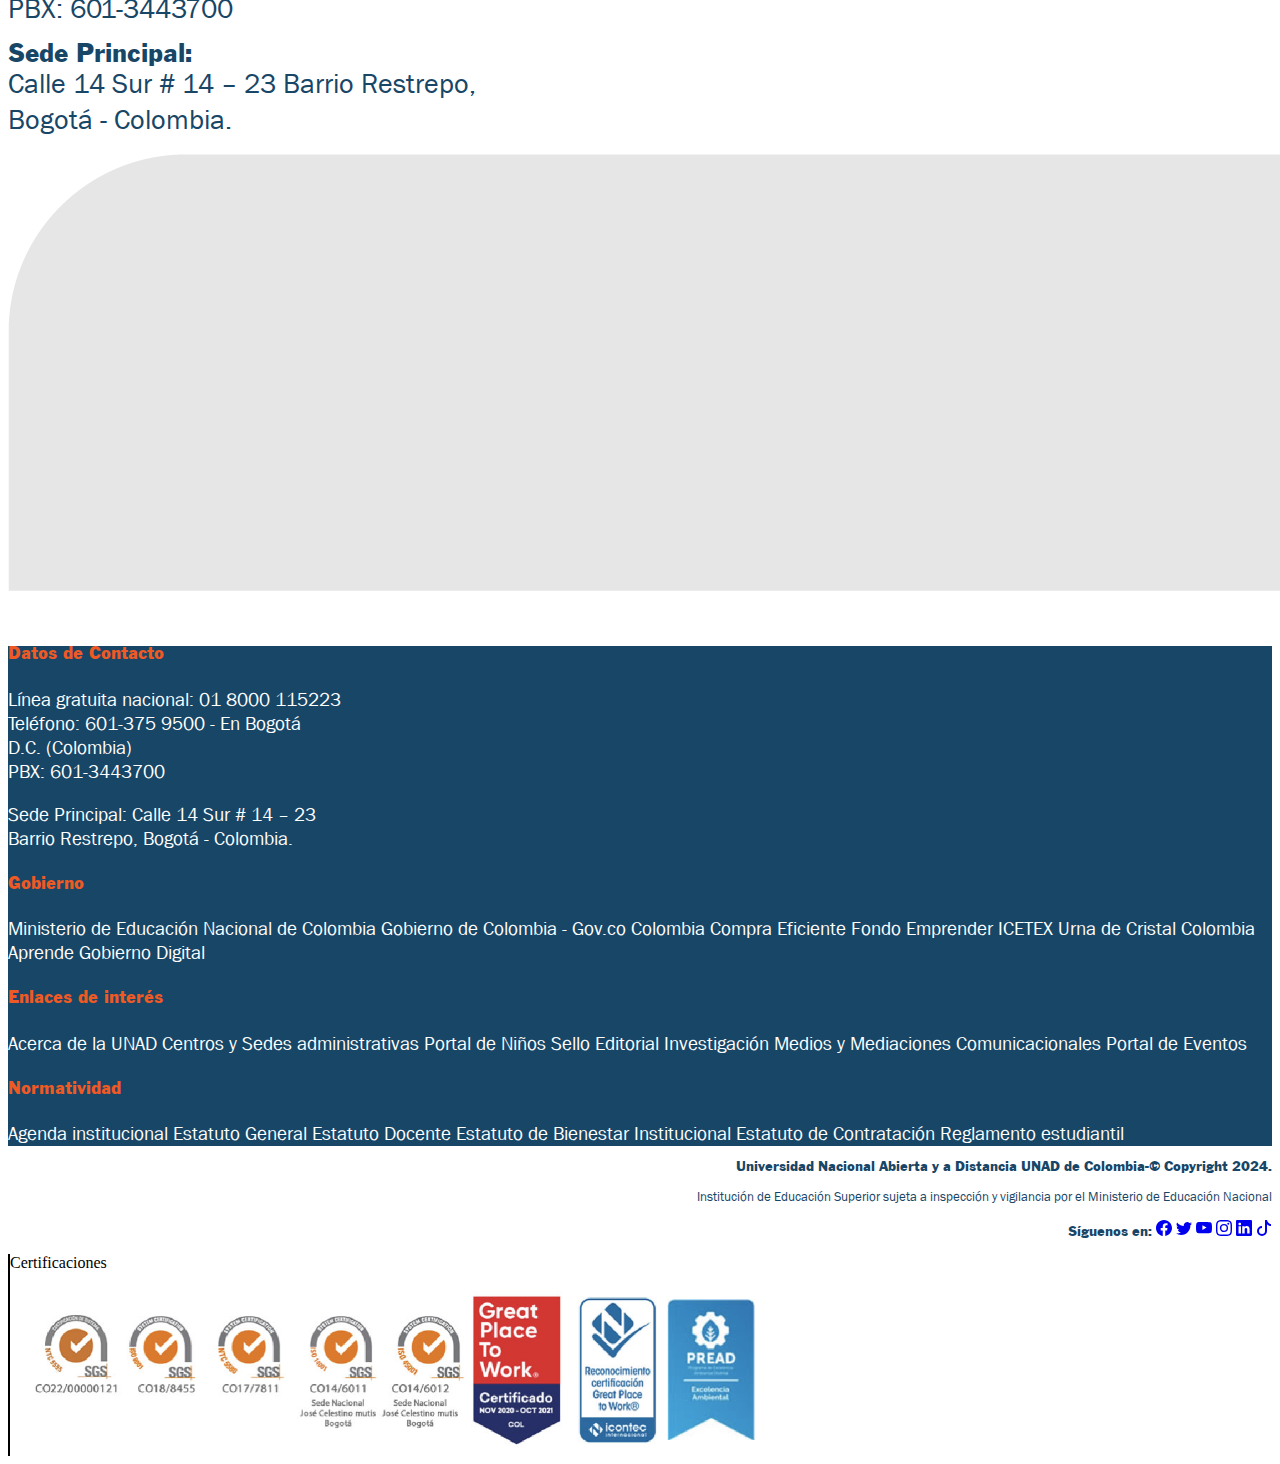
<file: hazparte.html>
<!doctype html>
<html>
	
<!-- Inicio del HEAD -->
<head>
	<meta charset="UTF-8">
	<meta http-equiv="X-UA-Compatible" content="IE=edge">
	<meta name="viewport" content="width=device-width, initial-scale=1.0">
	<meta content="unad, servicios, productos, emprendimientos, ropa, tecnologia" name="keywords">
	<meta content="Pagina para promocionar emprendimientos unadistas" name="description">
	<link rel="stylesheet" href="estilos/estilos.css">
	<link rel="stylesheet" href="https://cdnjs.cloudflare.com/ajax/libs/font-awesome/5.15.4/css/all.min.css">
	<link href="https://cdn.jsdelivr.net/npm/bootstrap@5.3.2/dist/css/bootstrap.min.css" rel="stylesheet"
		integrity="sha384-T3c6CoIi6uLrA9TneNEoa7RxnatzjcDSCmG1MXxSR1GAsXEV/Dwwykc2MPK8M2HN" crossorigin="anonymous">

	<title>Haz Parte VitrinaUNAD</title>
</head>
<!-- Fin del HEAD -->

<body>

	<!-- Inicio del HEADER -->
	<div class="container px-0">
		<nav class="navbar navbar-expand-lg fixed-top bg-white">
			<div class="container-fluid">
				<div class="navbar-logo">
					<a class="text" href="index.html"><img src="imagenes/HomeLanding-VitrinaUNAD_Logoscabezote.png"
							width="100%" alt=""></a>
				</div>
				<button class="navbar-toggler" type="button" data-bs-toggle="offcanvas"
					data-bs-target="#offcanvasNavbar" aria-controls="offcanvasNavbar" aria-label="Toggle navigation">
					<span class="navbar-toggler-icon"></span>
				</button>
				<div class="offcanvas offcanvas-end" tabindex="-1" id="offcanvasNavbar"
					aria-labelledby="offcanvasNavbarLabel">
					<div class="offcanvas-header">
						<h5 class="offcanvas-title" id="offcanvasNavbarLabel">Menu</h5>
						<button type="button" class="btn-close" data-bs-dismiss="offcanvas" aria-label="Close"></button>
					</div>
					<div class="offcanvas-body">
						<ul class="navbar-nav justify-content-center flex-grow-1 pe-3">
							<li class="nav-item">
								<a class="nav-link active" aria-current="page" href="index.html">
									<svg xmlns="http://www.w3.org/2000/svg" width="25" height="20" fill="currentColor"
										class="bi bi-house-door-fill" viewBox="0 0 16 16">
										<path
											d="M6.5 14.5v-3.505c0-.245.25-.495.5-.495h2c.25 0 .5.25.5.5v3.5a.5.5 0 0 0 .5.5h4a.5.5 0 0 0 .5-.5v-7a.5.5 0 0 0-.146-.354L13 5.793V2.5a.5.5 0 0 0-.5-.5h-1a.5.5 0 0 0-.5.5v1.293L8.354 1.146a.5.5 0 0 0-.708 0l-6 6A.5.5 0 0 0 1.5 7.5v7a.5.5 0 0 0 .5.5h4a.5.5 0 0 0 .5-.5" />
									</svg>
								</a>
							</li>
							<li class="nav-item">
								<a class="nav-link mx-lg-2" href="nosotros.html">Sobre Nosotros</a>
							</li>
							<li class="nav-item">
								<a class="nav-link mx-lg-2" href="emprendimientos.html">Emprendimientos</a>
							</li>
							<li class="nav-item">
								<a class="nav-link mx-lg-2" href="hazparte.html">¡Haz parte!</a>
							</li>
							<li class="nav-item">
								<a class="nav-link active" aria-current="page" href="Manual\Manual_De_Usuario.pdf" target="_blank">
									<svg xmlns="http://www.w3.org/2000/svg" width="1em" height="1em" viewBox="0 0 16 16">
										<path fill="currentColor"
											d="M16 8A8 8 0 1 1 0 8a8 8 0 0 1 16 0M5.496 6.033h.825c.138 0 .248-.113.266-.25c.09-.656.54-1.134 1.342-1.134c.686 0 1.314.343 1.314 1.168c0 .635-.374.927-.965 1.371c-.673.489-1.206 1.06-1.168 1.987l.003.217a.25.25 0 0 0 .25.246h.811a.25.25 0 0 0 .25-.25v-.105c0-.718.273-.927 1.01-1.486c.609-.463 1.244-.977 1.244-2.056c0-1.511-1.276-2.241-2.673-2.241c-1.267 0-2.655.59-2.75 2.286a.237.237 0 0 0 .241.247m2.325 6.443c.61 0 1.029-.394 1.029-.927c0-.552-.42-.94-1.029-.94c-.584 0-1.009.388-1.009.94c0 .533.425.927 1.01.927z" />
									</svg>
								</a>
							</li>
						</ul>
					</div>
				</div>
			</div>
		</nav>

	</div>

	<!-- Fin del HEADER -->

	<!-- Formulario de Inquietudes -->
	<div class="container-fluid py-5 mb-5 hero-header">

		<div class="row text-center">
			<span class="textocabecera1"> Haz Parte </span>
		</div>
		<div class="row text-center fondocabecera ">
			<span class="textocabecera2"> Vitrina Virtual <span class="textocabecera3">U<span
						class="textocabecera4">N<span class="textocabecera5">AD</span>
		</div>

	</div>
	<div class="container-fluid bg-white">
		<div class="container">
			<div class="row justify-content-center">
				<div class="col-md-6 col-sm-3 text-md-start">
					<span class="texto-haz2">
						Tienes inquietudes con tu emprendimiento
					</span>
					<br>
					<span class="texto-haz">
						ponte en contacto con Vitrina Virtual UNAD
					</span>
					<br>
					<br>
					<form action="https://formsubmit.co/jhonedisondiasarias2@gmail.com" method="POST">

						<div class="form-group">
							<input type="text" class="form-control" id="nombre" name="nombre" placeholder="Nombre"
								required>
						</div>
						<br>
						<div class="form-group">
							<input type="email" class="form-control" id="correo" name="correo" placeholder="Email"
								required>
						</div>
						<br>
						<div class="form-group">
							<input type="text" class="form-control" id="asunto" name="asunto" placeholder="Asunto"
								required>
						</div>
						<br>
						<div class="form-group">
							<textarea class="form-control" id="mensaje" rows="5" name="Mensaje" placeholder="Mensaje"
								required></textarea>
						</div>
						<br>
						<button type="submit" class="btn btn-primary" id="enviar">Enviar Mensaje</button>
						<button type="button" class="btn btn-primary" id="registro"
							onclick="window.open('https://forms.gle/gMjViFg3YHepSXTc6', '_blank');">Registrar
							Emprendimiento</button>
						<input type="hidden" name="_next" value="https://vitrinaunad.co/hazparte.html">
						<input type="hidden" name="_captcha" value="false">
					</form>
					<br>
				</div>

				<div class="col-md-6 col-sm-3 text-md-end">
					<img src="imagenes/forndohaz.jpeg" alt="" width="60%">
				</div>
			</div>
		</div>
	</div>
	<div class="container-fluid">
		<div class="row py-5 logohaz">
			<p>
				Ponte en contacto, estamos para apoyarte
			</p>
		</div>
	</div>
	<div class="container-fluid py-5">
		<div class="container">
			<div class="row justify-content-center">
				<div class="col-md-6 col-sm-3 text-md-start">
					<iframe
						src="https://www.google.com/maps/embed?pb=!1m14!1m12!1m3!1d4437.89240618312!2d-74.10128520870022!3d4.584833160245475!2m3!1f0!2f0!3f0!3m2!1i1024!2i768!4f13.1!5e0!3m2!1ses-419!2sco!4v1706305615799!5m2!1ses-419!2sco"
						width="85%" height="95%" style="border:0;" allowfullscreen="" loading="lazy"
						referrerpolicy="no-referrer-when-downgrade"></iframe>
				</div>
				<div class="col-md-6 col-sm-3">
					<p><span class="texto-haz3"> Datos de Contacto </span>
						<br>
						<span class="texto-haz4"> Línea gratuita nacional:
							<br>
							01 8000 115223
						</span>
					</p>
					<p><span class="texto-haz3">Teléfono: </span>
						<br>
						<span class="texto-haz4">601-375 9500 - En Bogotá D.C.
							<br>(Colombia)
							<br>PBX: 601-3443700</span>
					</p>
					<p>
						<span class="texto-haz3"> Sede Principal:</span>
						<br>
						<span class="texto-haz4">Calle 14 Sur # 14 – 23 Barrio Restrepo,
							<br>Bogotá - Colombia.</span>
					</p>
				</div>
			</div>
		</div>
	</div>
	<div class="container-fluid">
		<div class="row py-5">
			<img src="imagenes/Sobre Nosotros - Vitrina UNAD_Fondo 3.png" alt="">
		</div>
	</div>
	<!-- Fin del formulario -->

	<!-- Iinicio del FOOTER -->
	<div class="container-fluid footer hero-footer ">

		<div class="row g-5">
			<div class="col-lg-3 col-md-6 col-sm-3">
				<div class="footer-item">
					<h4 class="titulo-footer mb-3">Datos de Contacto</h4>
					<p class="conteido-footer"> Línea gratuita nacional: 01 8000
						115223
						<br>Teléfono: 601-375 9500 - En Bogotá
						<br>D.C. (Colombia)
						<br>PBX: 601-3443700
					</p>
					<p class="conteido-footer">Sede Principal: Calle 14 Sur # 14 – 23
						<br>Barrio Restrepo, Bogotá - Colombia.
					</p>

				</div>
			</div>
			<div class="col-lg-3 col-md-6 col-sm-3">
				<div class="d-flex flex-column text-start footer-item">
					<h4 class="titulo-footer mb-3">Gobierno</h4>
					<a class="conteido-footer" href="https://www.mineducacion.gov.co/portal/" target="_blank">Ministerio
						de Educación Nacional de Colombia</a>
					<a class="conteido-footer" href="https://www.gov.co" target="_blank">Gobierno de Colombia -
						Gov.co</a>
					<a class="conteido-footer" href="https://www.colombiacompra.gov.co" target="_blank">Colombia Compra
						Eficiente</a>
					<a class="conteido-footer" href="https://www.fondoemprender.com/SitePages/Home.aspx"
						target="_blank">Fondo Emprender</a>
					<a class="conteido-footer" href="https://portal.icetex.gov.co/Portal" target="_blank">ICETEX</a>
					<a class="conteido-footer" href="https://www.urnadecristal.gov.co" target="_blank">Urna de
						Cristal</a>
					<a class="conteido-footer" href="https://www.colombiaaprende.edu.co" target="_blank">Colombia
						Aprende</a>
					<a class="conteido-footer" href="https://gobiernodigital.mintic.gov.co/portal/"
						target="_blank">Gobierno Digital</a>
				</div>
			</div>
			<div class="col-lg-3 col-md-6 col-sm-3">
				<div class="d-flex flex-column text-start footer-item">
					<h4 class="titulo-footer mb-3">Enlaces de interés</h4>
					<a class="conteido-footer" href="https://informacion.unad.edu.co/acerca-de-la-unad/"
						target="_blank">Acerca de la UNAD</a>
					<a class="conteido-footer"
						href="https://directorio.unad.edu.co/sedes-a-nivel-nacional-e-internacional"
						target="_blank">Centros y Sedes administrativas</a>
					<a class="conteido-footer" href="https://informacion.unad.edu.co/ninos" target="_blank">Portal de
						Niños</a>
					<a class="conteido-footer" href="https://selloeditorial.unad.edu.co" target="_blank">Sello
						Editorial</a>
					<a class="conteido-footer" href="https://investigacion.unad.edu.co"
						target="_blank">Investigación</a>
					<a class="conteido-footer" href="https://vimep.unad.edu.co/index.php/vimep-medios"
						target="_blank">Medios y Mediaciones Comunicacionales</a>
					<a class="conteido-footer" href="https://eventos.unad.edu.co" target="_blank">Portal de Eventos</a>
				</div>
			</div>
			<div class="col-lg-3 col-md-6 col-sm-3">
				<div class="d-flex flex-column text-start footer-item">
					<h4 class="titulo-footer mb-3">Normatividad</h4>
					<a class="conteido-footer" href="https://agenda.unad.edu.co/agenda" target="_blank">Agenda
						institucional</a>
					<a class="conteido-footer"
						href="https://sgeneral.unad.edu.co/images/documentos/consejoSuperior/acuerdos/2018/COSU_ACUE_014_20180723.pdf"
						target="_blank">Estatuto General</a>
					<a class="conteido-footer"
						href="https://sgeneral.unad.edu.co/images/documentos/consejoSuperior/acuerdos/2006/COSU_ACUE_0009_26102006.pdf"
						target="_blank">Estatuto Docente</a>
					<a class="conteido-footer"
						href="https://sgeneral.unad.edu.co/images/documentos/consejoSuperior/acuerdos/2012/COSU_ACUE_0056_06122012.pdf"
						target="_blank">Estatuto de Bienestar Institucional</a>
					<a class="conteido-footer"
						href="https://sgeneral.unad.edu.co/images/documentos/consejoSuperior/acuerdos/2012/COSU_ACUE_0047_13092012.pdf"
						target="_blank">Estatuto de Contratación</a>
					<a class="conteido-footer"
						href="https://sgeneral.unad.edu.co/images/documentos/consejoSuperior/acuerdos/2013/COSU_ACUE_029_20131229.pdf"
						target="_blank">Reglamento estudiantil</a>
				</div>
			</div>
		</div>
	</div>

	<!-- Fin del FOOTER -->

	<!-- Inicio de Copyright -->
	<div class="container-fluid copyright bg-white py-4">
		<div class="container">
			<div class="row text-center">
				<div class="col-md-6 col-sm-3 text-md-start mb-3 mb-md-0">
					<p class="texto-copy2">
						Universidad Nacional Abierta y a Distancia UNAD de Colombia-© Copyright 2024.
					</p>
					<p class="texto-copy3">
						Institución de Educación Superior sujeta a inspección y vigilancia por el Ministerio de
						Educación Nacional
					</p>
					<p class="texto-copy2">
						Síguenos en: <a href="https://www.facebook.com/UniversidadUNAD" target="_blank"><svg
								xmlns="http://www.w3.org/2000/svg" width="16" height="16" fill="currentColor"
								class="bi bi-facebook" viewBox="0 0 16 16">
								<path
									d="M16 8.049c0-4.446-3.582-8.05-8-8.05C3.58 0-.002 3.603-.002 8.05c0 4.017 2.926 7.347 6.75 7.951v-5.625h-2.03V8.05H6.75V6.275c0-2.017 1.195-3.131 3.022-3.131.876 0 1.791.157 1.791.157v1.98h-1.009c-.993 0-1.303.621-1.303 1.258v1.51h2.218l-.354 2.326H9.25V16c3.824-.604 6.75-3.934 6.75-7.951" />
							</svg></a>
						<a href="https://twitter.com/UniversidadUNAD" target="_blank"> <svg
								xmlns="http://www.w3.org/2000/svg" width="16" height="16" fill="currentColor"
								class="bi bi-twitter" viewBox="0 0 16 16">
								<path
									d="M5.026 15c6.038 0 9.341-5.003 9.341-9.334q.002-.211-.006-.422A6.7 6.7 0 0 0 16 3.542a6.7 6.7 0 0 1-1.889.518 3.3 3.3 0 0 0 1.447-1.817 6.5 6.5 0 0 1-2.087.793A3.286 3.286 0 0 0 7.875 6.03a9.32 9.32 0 0 1-6.767-3.429 3.29 3.29 0 0 0 1.018 4.382A3.3 3.3 0 0 1 .64 6.575v.045a3.29 3.29 0 0 0 2.632 3.218 3.2 3.2 0 0 1-.865.115 3 3 0 0 1-.614-.057 3.28 3.28 0 0 0 3.067 2.277A6.6 6.6 0 0 1 .78 13.58a6 6 0 0 1-.78-.045A9.34 9.34 0 0 0 5.026 15" />
							</svg></a>

						<a href="https://www.youtube.com/universidadunad" target="_blank"> <svg
								xmlns="http://www.w3.org/2000/svg" width="16" height="16" fill="currentColor"
								class="bi bi-youtube" viewBox="0 0 16 16">
								<path
									d="M8.051 1.999h.089c.822.003 4.987.033 6.11.335a2.01 2.01 0 0 1 1.415 1.42c.101.38.172.883.22 1.402l.01.104.022.26.008.104c.065.914.073 1.77.074 1.957v.075c-.001.194-.01 1.108-.082 2.06l-.008.105-.009.104c-.05.572-.124 1.14-.235 1.558a2.01 2.01 0 0 1-1.415 1.42c-1.16.312-5.569.334-6.18.335h-.142c-.309 0-1.587-.006-2.927-.052l-.17-.006-.087-.004-.171-.007-.171-.007c-1.11-.049-2.167-.128-2.654-.26a2.01 2.01 0 0 1-1.415-1.419c-.111-.417-.185-.986-.235-1.558L.09 9.82l-.008-.104A31 31 0 0 1 0 7.68v-.123c.002-.215.01-.958.064-1.778l.007-.103.003-.052.008-.104.022-.26.01-.104c.048-.519.119-1.023.22-1.402a2.01 2.01 0 0 1 1.415-1.42c.487-.13 1.544-.21 2.654-.26l.17-.007.172-.006.086-.003.171-.007A100 100 0 0 1 7.858 2zM6.4 5.209v4.818l4.157-2.408z" />
							</svg></a>
						<a href="https://www.instagram.com/universidadunad/" target="_blank"> <svg
								xmlns="http://www.w3.org/2000/svg" width="16" height="16" fill="currentColor"
								class="bi bi-instagram" viewBox="0 0 16 16">
								<path
									d="M8 0C5.829 0 5.556.01 4.703.048 3.85.088 3.269.222 2.76.42a3.9 3.9 0 0 0-1.417.923A3.9 3.9 0 0 0 .42 2.76C.222 3.268.087 3.85.048 4.7.01 5.555 0 5.827 0 8.001c0 2.172.01 2.444.048 3.297.04.852.174 1.433.372 1.942.205.526.478.972.923 1.417.444.445.89.719 1.416.923.51.198 1.09.333 1.942.372C5.555 15.99 5.827 16 8 16s2.444-.01 3.298-.048c.851-.04 1.434-.174 1.943-.372a3.9 3.9 0 0 0 1.416-.923c.445-.445.718-.891.923-1.417.197-.509.332-1.09.372-1.942C15.99 10.445 16 10.173 16 8s-.01-2.445-.048-3.299c-.04-.851-.175-1.433-.372-1.941a3.9 3.9 0 0 0-.923-1.417A3.9 3.9 0 0 0 13.24.42c-.51-.198-1.092-.333-1.943-.372C10.443.01 10.172 0 7.998 0zm-.717 1.442h.718c2.136 0 2.389.007 3.232.046.78.035 1.204.166 1.486.275.373.145.64.319.92.599s.453.546.598.92c.11.281.24.705.275 1.485.039.843.047 1.096.047 3.231s-.008 2.389-.047 3.232c-.035.78-.166 1.203-.275 1.485a2.5 2.5 0 0 1-.599.919c-.28.28-.546.453-.92.598-.28.11-.704.24-1.485.276-.843.038-1.096.047-3.232.047s-2.39-.009-3.233-.047c-.78-.036-1.203-.166-1.485-.276a2.5 2.5 0 0 1-.92-.598 2.5 2.5 0 0 1-.6-.92c-.109-.281-.24-.705-.275-1.485-.038-.843-.046-1.096-.046-3.233s.008-2.388.046-3.231c.036-.78.166-1.204.276-1.486.145-.373.319-.64.599-.92s.546-.453.92-.598c.282-.11.705-.24 1.485-.276.738-.034 1.024-.044 2.515-.045zm4.988 1.328a.96.96 0 1 0 0 1.92.96.96 0 0 0 0-1.92m-4.27 1.122a4.109 4.109 0 1 0 0 8.217 4.109 4.109 0 0 0 0-8.217m0 1.441a2.667 2.667 0 1 1 0 5.334 2.667 2.667 0 0 1 0-5.334" />
							</svg></a>
						<a href="https://www.linkedin.com/school/universidadunad/" target="_blank"> <svg
								xmlns="http://www.w3.org/2000/svg" width="16" height="16" fill="currentColor"
								class="bi bi-linkedin" viewBox="0 0 16 16">
								<path
									d="M0 1.146C0 .513.526 0 1.175 0h13.65C15.474 0 16 .513 16 1.146v13.708c0 .633-.526 1.146-1.175 1.146H1.175C.526 16 0 15.487 0 14.854zm4.943 12.248V6.169H2.542v7.225zm-1.2-8.212c.837 0 1.358-.554 1.358-1.248-.015-.709-.52-1.248-1.342-1.248S2.4 3.226 2.4 3.934c0 .694.521 1.248 1.327 1.248zm4.908 8.212V9.359c0-.216.016-.432.08-.586.173-.431.568-.878 1.232-.878.869 0 1.216.662 1.216 1.634v3.865h2.401V9.25c0-2.22-1.184-3.252-2.764-3.252-1.274 0-1.845.7-2.165 1.193v.025h-.016l.016-.025V6.169h-2.4c.03.678 0 7.225 0 7.225z" />
							</svg></a>
						<a href="https://www.tiktok.com/@universidadunad/" target="_blank"><svg
								xmlns="http://www.w3.org/2000/svg" width="16" height="16" fill="currentColor"
								class="bi bi-tiktok" viewBox="0 0 16 16">
								<path
									d="M9 0h1.98c.144.715.54 1.617 1.235 2.512C12.895 3.389 13.797 4 15 4v2c-1.753 0-3.07-.814-4-1.829V11a5 5 0 1 1-5-5v2a3 3 0 1 0 3 3z" />
							</svg></a>
					</p>
				</div>
				<div class="col-md-6 my-auto text-md-end vlinea">
					<p class="texto-copy">Certificaciones</p>
					<img src="imagenes/Home Landing - Vitrina UNAD_Logos Footer.png" width="60%" alt="">
				</div>
			</div>
		</div>
	</div>
	<!-- Fin de Copyright -->

	<!-- Scripts Finales -->
	<script src="https://cdn.jsdelivr.net/npm/bootstrap@5.3.2/dist/js/bootstrap.bundle.min.js"
		integrity="sha384-C6RzsynM9kWDrMNeT87bh95OGNyZPhcTNXj1NW7RuBCsyN/o0jlpcV8Qyq46cDfL" crossorigin="anonymous">
		</script>
	<script>
		document.addEventListener("DOMContentLoaded", function () {
			var url = window.location.href;
			var idx = url.indexOf("#");
			var hash = idx != -1 ? url.substring(idx + 1) : "";
			if (hash) {
				var modal = new bootstrap.Modal(document.getElementById(hash));
				if (modal) {
					modal.show();
				}
			}
		});
	</script>


</body>

</html>
</file>
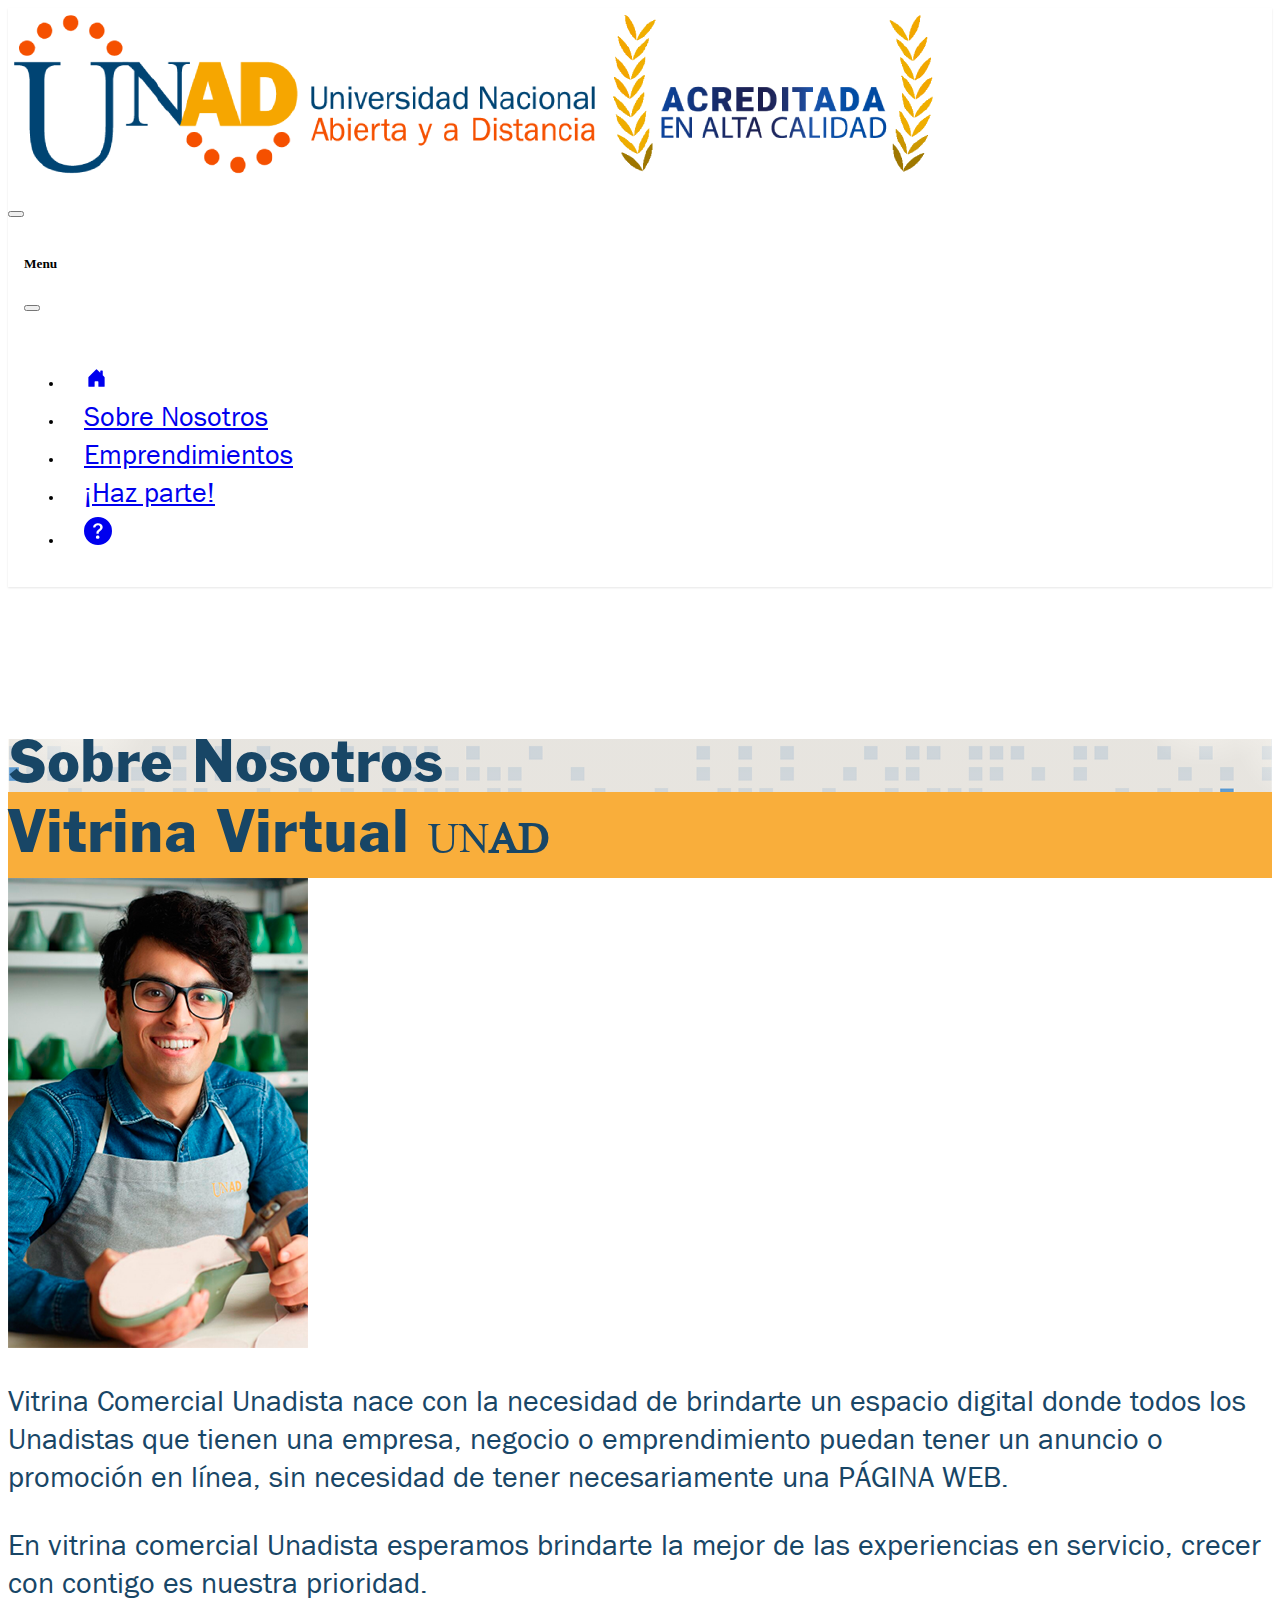
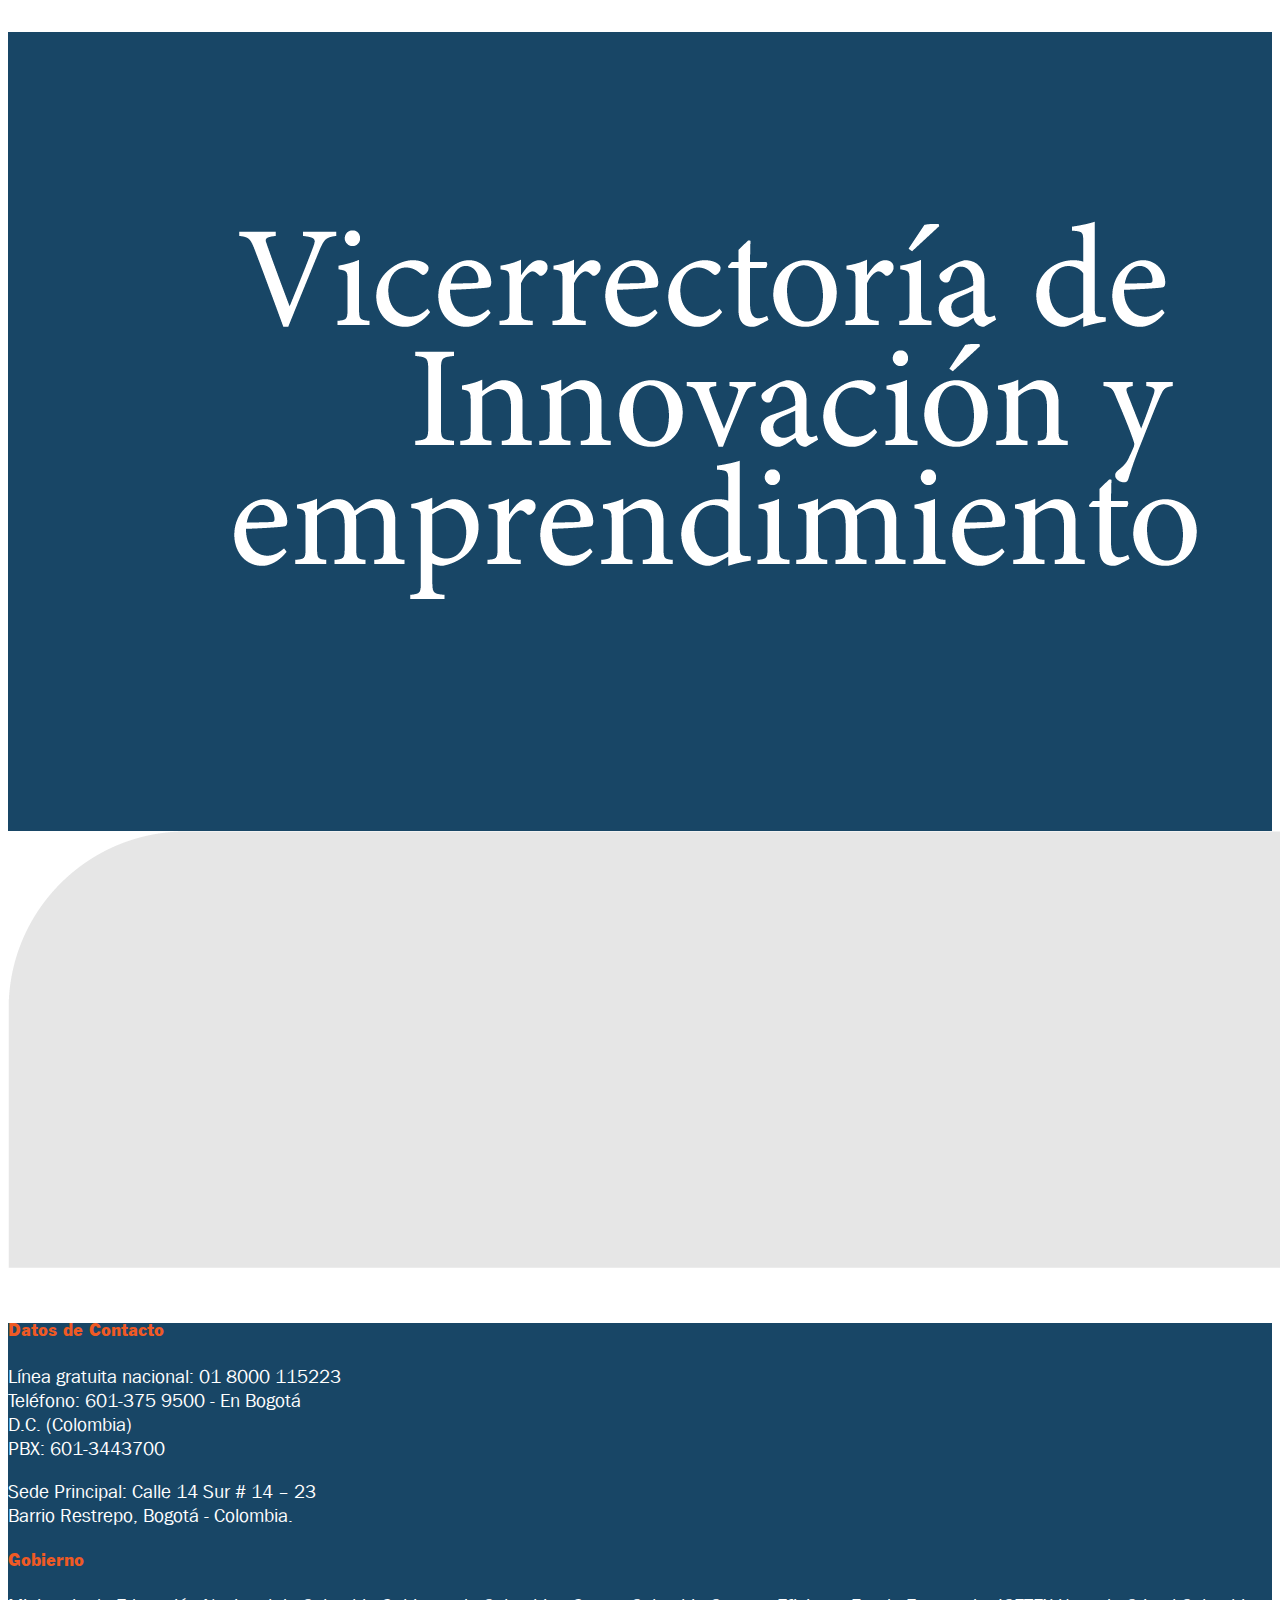
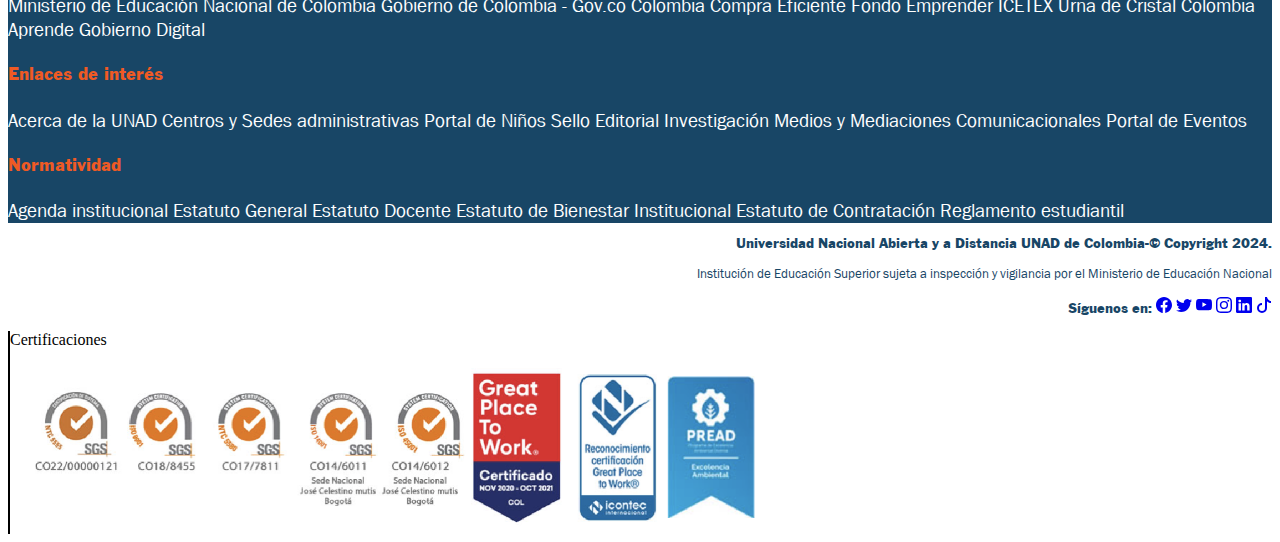
<file: nosotros.html>
<!doctype html>
<html>

<!-- Inicio del HEAD -->

<head>
    <meta charset="UTF-8">
    <meta http-equiv="X-UA-Compatible" content="IE=edge">
    <meta name="viewport" content="width=device-width, initial-scale=1.0">
    <meta content="unad, servicios, productos, emprendimientos, ropa, tecnologia" name="keywords">
    <meta content="Pagina para promocionar emprendimientos unadistas" name="description">
    <link rel="stylesheet" href="estilos/estilos.css">
    <link href="https://cdn.jsdelivr.net/npm/bootstrap@5.3.2/dist/css/bootstrap.min.css" rel="stylesheet"
        integrity="sha384-T3c6CoIi6uLrA9TneNEoa7RxnatzjcDSCmG1MXxSR1GAsXEV/Dwwykc2MPK8M2HN" crossorigin="anonymous">

    <title>Sobre Nosotros VitrinaUNAD</title>
</head>

<!-- Fin del HEAD -->

<body>

    <!-- Inicio del HEADER -->
    <div class="container px-0">
        <nav class="navbar navbar-expand-lg fixed-top bg-white">
            <div class="container-fluid">
                <div class="navbar-logo">
                    <a class="text" href="index.html"><img src="imagenes/HomeLanding-VitrinaUNAD_Logoscabezote.png"
                            width="100%" alt=""></a>
                </div>
                <button class="navbar-toggler" type="button" data-bs-toggle="offcanvas"
                    data-bs-target="#offcanvasNavbar" aria-controls="offcanvasNavbar" aria-label="Toggle navigation">
                    <span class="navbar-toggler-icon"></span>
                </button>
                <div class="offcanvas offcanvas-end" tabindex="-1" id="offcanvasNavbar"
                    aria-labelledby="offcanvasNavbarLabel">
                    <div class="offcanvas-header">
                        <h5 class="offcanvas-title" id="offcanvasNavbarLabel">Menu</h5>
                        <button type="button" class="btn-close" data-bs-dismiss="offcanvas" aria-label="Close"></button>
                    </div>
                    <div class="offcanvas-body">
                        <ul class="navbar-nav justify-content-center flex-grow-1 pe-3">
                            <li class="nav-item">
                                <a class="nav-link active" aria-current="page" href="index.html">
                                    <svg xmlns="http://www.w3.org/2000/svg" width="25" height="20" fill="currentColor"
                                        class="bi bi-house-door-fill" viewBox="0 0 16 16">
                                        <path
                                            d="M6.5 14.5v-3.505c0-.245.25-.495.5-.495h2c.25 0 .5.25.5.5v3.5a.5.5 0 0 0 .5.5h4a.5.5 0 0 0 .5-.5v-7a.5.5 0 0 0-.146-.354L13 5.793V2.5a.5.5 0 0 0-.5-.5h-1a.5.5 0 0 0-.5.5v1.293L8.354 1.146a.5.5 0 0 0-.708 0l-6 6A.5.5 0 0 0 1.5 7.5v7a.5.5 0 0 0 .5.5h4a.5.5 0 0 0 .5-.5" />
                                    </svg>
                                </a>
                            </li>
                            <li class="nav-item">
                                <a class="nav-link mx-lg-2" href="nosotros.html">Sobre Nosotros</a>
                            </li>
                            <li class="nav-item">
                                <a class="nav-link mx-lg-2" href="emprendimientos.html">Emprendimientos</a>
                            </li>
                            <li class="nav-item">
                                <a class="nav-link mx-lg-2" href="hazparte.html">¡Haz parte!</a>
                            </li>
                            <li class="nav-item">
								<a class="nav-link active" aria-current="page" href="Manual\Manual_De_Usuario.pdf" target="_blank">
									<svg xmlns="http://www.w3.org/2000/svg" width="1em" height="1em" viewBox="0 0 16 16">
										<path fill="currentColor"
											d="M16 8A8 8 0 1 1 0 8a8 8 0 0 1 16 0M5.496 6.033h.825c.138 0 .248-.113.266-.25c.09-.656.54-1.134 1.342-1.134c.686 0 1.314.343 1.314 1.168c0 .635-.374.927-.965 1.371c-.673.489-1.206 1.06-1.168 1.987l.003.217a.25.25 0 0 0 .25.246h.811a.25.25 0 0 0 .25-.25v-.105c0-.718.273-.927 1.01-1.486c.609-.463 1.244-.977 1.244-2.056c0-1.511-1.276-2.241-2.673-2.241c-1.267 0-2.655.59-2.75 2.286a.237.237 0 0 0 .241.247m2.325 6.443c.61 0 1.029-.394 1.029-.927c0-.552-.42-.94-1.029-.94c-.584 0-1.009.388-1.009.94c0 .533.425.927 1.01.927z" />
									</svg>
								</a>
							</li>
                        </ul>
                    </div>
                </div>
            </div>
        </nav>

    </div>
    <!-- Fin del HEADER -->

    <!-- Inicio del Contenido -->
    <div class="container-fluid py-5 mb-5 hero-header">

        <div class="row text-center">
            <span class="textocabecera1"> Sobre Nosotros </span>
        </div>
        <div class="row text-center fondocabecera ">
            <span class="textocabecera2"> Vitrina Virtual <span class="textocabecera3">U<span
                        class="textocabecera4">N<span class="textocabecera5">AD</span>
        </div>

    </div>
    <div class="container-fluid copyright bg-white">
        <div class="container">
            <div class="row">
                <div class="col-md-6 col-sm-3 text-md-start mb-3 mb-md-0">
                    <img src="imagenes/imagen_nosotros.png" class="rounded-4" alt="">
                </div>
                <div class="col-md-6 col-sm-3 my-auto text-md-end">
                    <p class="texto-paginas">Vitrina Comercial Unadista nace con la necesidad de brindarte un espacio
                        digital donde todos los Unadistas que tienen una empresa, negocio o emprendimiento puedan tener
                        un anuncio o promoción en línea, sin necesidad de tener necesariamente una PÁGINA WEB. </p>

                    <p class="texto-paginas">En vitrina comercial Unadista esperamos brindarte la mejor de las
                        experiencias en servicio, crecer con contigo es nuestra prioridad.
                    </p>
                </div>
            </div>
        </div>
    </div>
    <div class="container-fluid">
        <div class="row logoviem">
            <img src="imagenes/Sobre Nosotros - Vitrina UNAD_Logo 1.png" alt="">
        </div>
        <div class="row py-5">
            <img src="imagenes/Sobre Nosotros - Vitrina UNAD_Fondo 3.png" alt="">
        </div>
    </div>
    <!-- Fin del Contenido -->

    <!-- Iinicio del FOOTER -->
    <div class="container-fluid footer hero-footer ">
        <div class="row g-5">
            <div class="col-lg-3 col-md-6 col-sm-3">
                <div class="footer-item">
                    <h4 class="titulo-footer mb-3">Datos de Contacto</h4>
                    <p class="conteido-footer"> Línea gratuita nacional: 01 8000
                        115223
                        <br>Teléfono: 601-375 9500 - En Bogotá
                        <br>D.C. (Colombia)
                        <br>PBX: 601-3443700
                    </p>
                    <p class="conteido-footer">Sede Principal: Calle 14 Sur # 14 – 23
                        <br>Barrio Restrepo, Bogotá - Colombia.
                    </p>

                </div>
            </div>
            <div class="col-lg-3 col-md-6 col-sm-3">
                <div class="d-flex flex-column text-start footer-item">
                    <h4 class="titulo-footer mb-3">Gobierno</h4>
                    <a class="conteido-footer" href="https://www.mineducacion.gov.co/portal/" target="_blank">Ministerio
                        de Educación Nacional de Colombia</a>
                    <a class="conteido-footer" href="https://www.gov.co" target="_blank">Gobierno de Colombia -
                        Gov.co</a>
                    <a class="conteido-footer" href="https://www.colombiacompra.gov.co" target="_blank">Colombia Compra
                        Eficiente</a>
                    <a class="conteido-footer" href="https://www.fondoemprender.com/SitePages/Home.aspx"
                        target="_blank">Fondo Emprender</a>
                    <a class="conteido-footer" href="https://portal.icetex.gov.co/Portal" target="_blank">ICETEX</a>
                    <a class="conteido-footer" href="https://www.urnadecristal.gov.co" target="_blank">Urna de
                        Cristal</a>
                    <a class="conteido-footer" href="https://www.colombiaaprende.edu.co" target="_blank">Colombia
                        Aprende</a>
                    <a class="conteido-footer" href="https://gobiernodigital.mintic.gov.co/portal/"
                        target="_blank">Gobierno Digital</a>
                </div>
            </div>
            <div class="col-lg-3 col-md-6 col-sm-3">
                <div class="d-flex flex-column text-start footer-item">
                    <h4 class="titulo-footer mb-3">Enlaces de interés</h4>
                    <a class="conteido-footer" href="https://informacion.unad.edu.co/acerca-de-la-unad/"
                        target="_blank">Acerca de la UNAD</a>
                    <a class="conteido-footer"
                        href="https://directorio.unad.edu.co/sedes-a-nivel-nacional-e-internacional"
                        target="_blank">Centros y Sedes administrativas</a>
                    <a class="conteido-footer" href="https://informacion.unad.edu.co/ninos" target="_blank">Portal de
                        Niños</a>
                    <a class="conteido-footer" href="https://selloeditorial.unad.edu.co" target="_blank">Sello
                        Editorial</a>
                    <a class="conteido-footer" href="https://investigacion.unad.edu.co"
                        target="_blank">Investigación</a>
                    <a class="conteido-footer" href="https://vimep.unad.edu.co/index.php/vimep-medios"
                        target="_blank">Medios y Mediaciones Comunicacionales</a>
                    <a class="conteido-footer" href="https://eventos.unad.edu.co" target="_blank">Portal de Eventos</a>
                </div>
            </div>
            <div class="col-lg-3 col-md-6 col-sm-3">
                <div class="d-flex flex-column text-start footer-item">
                    <h4 class="titulo-footer mb-3">Normatividad</h4>
                    <a class="conteido-footer" href="https://agenda.unad.edu.co/agenda" target="_blank">Agenda
                        institucional</a>
                    <a class="conteido-footer"
                        href="https://sgeneral.unad.edu.co/images/documentos/consejoSuperior/acuerdos/2018/COSU_ACUE_014_20180723.pdf"
                        target="_blank">Estatuto General</a>
                    <a class="conteido-footer"
                        href="https://sgeneral.unad.edu.co/images/documentos/consejoSuperior/acuerdos/2006/COSU_ACUE_0009_26102006.pdf"
                        target="_blank">Estatuto Docente</a>
                    <a class="conteido-footer"
                        href="https://sgeneral.unad.edu.co/images/documentos/consejoSuperior/acuerdos/2012/COSU_ACUE_0056_06122012.pdf"
                        target="_blank">Estatuto de Bienestar Institucional</a>
                    <a class="conteido-footer"
                        href="https://sgeneral.unad.edu.co/images/documentos/consejoSuperior/acuerdos/2012/COSU_ACUE_0047_13092012.pdf"
                        target="_blank">Estatuto de Contratación</a>
                    <a class="conteido-footer"
                        href="https://sgeneral.unad.edu.co/images/documentos/consejoSuperior/acuerdos/2013/COSU_ACUE_029_20131229.pdf"
                        target="_blank">Reglamento estudiantil</a>
                </div>
            </div>
        </div>
    </div>
    <!-- Fin del FOOTER -->

    <!-- Inicio de Copyright -->
    <div class="container-fluid copyright bg-white py-4">
        <div class="container">
            <div class="row text-center">
                <div class="col-md-6 col-sm-3 text-md-start mb-3 mb-md-0">
                    <p class="texto-copy2">
                        Universidad Nacional Abierta y a Distancia UNAD de Colombia-© Copyright 2024.
                    </p>
                    <p class="texto-copy3">
                        Institución de Educación Superior sujeta a inspección y vigilancia por el Ministerio de
                        Educación Nacional
                    </p>
                    <p class="texto-copy2">
                        Síguenos en: <a href="https://www.facebook.com/UniversidadUNAD" target="_blank"><svg
                                xmlns="http://www.w3.org/2000/svg" width="16" height="16" fill="currentColor"
                                class="bi bi-facebook" viewBox="0 0 16 16">
                                <path
                                    d="M16 8.049c0-4.446-3.582-8.05-8-8.05C3.58 0-.002 3.603-.002 8.05c0 4.017 2.926 7.347 6.75 7.951v-5.625h-2.03V8.05H6.75V6.275c0-2.017 1.195-3.131 3.022-3.131.876 0 1.791.157 1.791.157v1.98h-1.009c-.993 0-1.303.621-1.303 1.258v1.51h2.218l-.354 2.326H9.25V16c3.824-.604 6.75-3.934 6.75-7.951" />
                            </svg></a>
                        <a href="https://twitter.com/UniversidadUNAD" target="_blank"> <svg
                                xmlns="http://www.w3.org/2000/svg" width="16" height="16" fill="currentColor"
                                class="bi bi-twitter" viewBox="0 0 16 16">
                                <path
                                    d="M5.026 15c6.038 0 9.341-5.003 9.341-9.334q.002-.211-.006-.422A6.7 6.7 0 0 0 16 3.542a6.7 6.7 0 0 1-1.889.518 3.3 3.3 0 0 0 1.447-1.817 6.5 6.5 0 0 1-2.087.793A3.286 3.286 0 0 0 7.875 6.03a9.32 9.32 0 0 1-6.767-3.429 3.29 3.29 0 0 0 1.018 4.382A3.3 3.3 0 0 1 .64 6.575v.045a3.29 3.29 0 0 0 2.632 3.218 3.2 3.2 0 0 1-.865.115 3 3 0 0 1-.614-.057 3.28 3.28 0 0 0 3.067 2.277A6.6 6.6 0 0 1 .78 13.58a6 6 0 0 1-.78-.045A9.34 9.34 0 0 0 5.026 15" />
                            </svg></a>

                        <a href="https://www.youtube.com/universidadunad" target="_blank"> <svg
                                xmlns="http://www.w3.org/2000/svg" width="16" height="16" fill="currentColor"
                                class="bi bi-youtube" viewBox="0 0 16 16">
                                <path
                                    d="M8.051 1.999h.089c.822.003 4.987.033 6.11.335a2.01 2.01 0 0 1 1.415 1.42c.101.38.172.883.22 1.402l.01.104.022.26.008.104c.065.914.073 1.77.074 1.957v.075c-.001.194-.01 1.108-.082 2.06l-.008.105-.009.104c-.05.572-.124 1.14-.235 1.558a2.01 2.01 0 0 1-1.415 1.42c-1.16.312-5.569.334-6.18.335h-.142c-.309 0-1.587-.006-2.927-.052l-.17-.006-.087-.004-.171-.007-.171-.007c-1.11-.049-2.167-.128-2.654-.26a2.01 2.01 0 0 1-1.415-1.419c-.111-.417-.185-.986-.235-1.558L.09 9.82l-.008-.104A31 31 0 0 1 0 7.68v-.123c.002-.215.01-.958.064-1.778l.007-.103.003-.052.008-.104.022-.26.01-.104c.048-.519.119-1.023.22-1.402a2.01 2.01 0 0 1 1.415-1.42c.487-.13 1.544-.21 2.654-.26l.17-.007.172-.006.086-.003.171-.007A100 100 0 0 1 7.858 2zM6.4 5.209v4.818l4.157-2.408z" />
                            </svg></a>
                        <a href="https://www.instagram.com/universidadunad/" target="_blank"> <svg
                                xmlns="http://www.w3.org/2000/svg" width="16" height="16" fill="currentColor"
                                class="bi bi-instagram" viewBox="0 0 16 16">
                                <path
                                    d="M8 0C5.829 0 5.556.01 4.703.048 3.85.088 3.269.222 2.76.42a3.9 3.9 0 0 0-1.417.923A3.9 3.9 0 0 0 .42 2.76C.222 3.268.087 3.85.048 4.7.01 5.555 0 5.827 0 8.001c0 2.172.01 2.444.048 3.297.04.852.174 1.433.372 1.942.205.526.478.972.923 1.417.444.445.89.719 1.416.923.51.198 1.09.333 1.942.372C5.555 15.99 5.827 16 8 16s2.444-.01 3.298-.048c.851-.04 1.434-.174 1.943-.372a3.9 3.9 0 0 0 1.416-.923c.445-.445.718-.891.923-1.417.197-.509.332-1.09.372-1.942C15.99 10.445 16 10.173 16 8s-.01-2.445-.048-3.299c-.04-.851-.175-1.433-.372-1.941a3.9 3.9 0 0 0-.923-1.417A3.9 3.9 0 0 0 13.24.42c-.51-.198-1.092-.333-1.943-.372C10.443.01 10.172 0 7.998 0zm-.717 1.442h.718c2.136 0 2.389.007 3.232.046.78.035 1.204.166 1.486.275.373.145.64.319.92.599s.453.546.598.92c.11.281.24.705.275 1.485.039.843.047 1.096.047 3.231s-.008 2.389-.047 3.232c-.035.78-.166 1.203-.275 1.485a2.5 2.5 0 0 1-.599.919c-.28.28-.546.453-.92.598-.28.11-.704.24-1.485.276-.843.038-1.096.047-3.232.047s-2.39-.009-3.233-.047c-.78-.036-1.203-.166-1.485-.276a2.5 2.5 0 0 1-.92-.598 2.5 2.5 0 0 1-.6-.92c-.109-.281-.24-.705-.275-1.485-.038-.843-.046-1.096-.046-3.233s.008-2.388.046-3.231c.036-.78.166-1.204.276-1.486.145-.373.319-.64.599-.92s.546-.453.92-.598c.282-.11.705-.24 1.485-.276.738-.034 1.024-.044 2.515-.045zm4.988 1.328a.96.96 0 1 0 0 1.92.96.96 0 0 0 0-1.92m-4.27 1.122a4.109 4.109 0 1 0 0 8.217 4.109 4.109 0 0 0 0-8.217m0 1.441a2.667 2.667 0 1 1 0 5.334 2.667 2.667 0 0 1 0-5.334" />
                            </svg></a>
                        <a href="https://www.linkedin.com/school/universidadunad/" target="_blank"> <svg
                                xmlns="http://www.w3.org/2000/svg" width="16" height="16" fill="currentColor"
                                class="bi bi-linkedin" viewBox="0 0 16 16">
                                <path
                                    d="M0 1.146C0 .513.526 0 1.175 0h13.65C15.474 0 16 .513 16 1.146v13.708c0 .633-.526 1.146-1.175 1.146H1.175C.526 16 0 15.487 0 14.854zm4.943 12.248V6.169H2.542v7.225zm-1.2-8.212c.837 0 1.358-.554 1.358-1.248-.015-.709-.52-1.248-1.342-1.248S2.4 3.226 2.4 3.934c0 .694.521 1.248 1.327 1.248zm4.908 8.212V9.359c0-.216.016-.432.08-.586.173-.431.568-.878 1.232-.878.869 0 1.216.662 1.216 1.634v3.865h2.401V9.25c0-2.22-1.184-3.252-2.764-3.252-1.274 0-1.845.7-2.165 1.193v.025h-.016l.016-.025V6.169h-2.4c.03.678 0 7.225 0 7.225z" />
                            </svg></a>
                        <a href="https://www.tiktok.com/@universidadunad/" target="_blank"><svg
                                xmlns="http://www.w3.org/2000/svg" width="16" height="16" fill="currentColor"
                                class="bi bi-tiktok" viewBox="0 0 16 16">
                                <path
                                    d="M9 0h1.98c.144.715.54 1.617 1.235 2.512C12.895 3.389 13.797 4 15 4v2c-1.753 0-3.07-.814-4-1.829V11a5 5 0 1 1-5-5v2a3 3 0 1 0 3 3z" />
                            </svg></a>
                    </p>
                </div>
                <div class="col-md-6 my-auto col-sm-3 text-md-end vlinea">
                    <p class="texto-copy">Certificaciones</p>
                    <img src="imagenes/Home Landing - Vitrina UNAD_Logos Footer.png" width="60%" alt="">
                </div>
            </div>
        </div>
    </div>
    <!-- Fin de Copyright -->

    <!-- Scripts Finales -->
    <script src="https://cdn.jsdelivr.net/npm/bootstrap@5.3.2/dist/js/bootstrap.bundle.min.js"
        integrity="sha384-C6RzsynM9kWDrMNeT87bh95OGNyZPhcTNXj1NW7RuBCsyN/o0jlpcV8Qyq46cDfL" crossorigin="anonymous">
        </script>
    <script>
        document.addEventListener("DOMContentLoaded", function () {
            var url = window.location.href;
            var idx = url.indexOf("#");
            var hash = idx != -1 ? url.substring(idx + 1) : "";
            if (hash) {
                var modal = new bootstrap.Modal(document.getElementById(hash));
                if (modal) {
                    modal.show();
                }
            }
        });
    </script>
    <script>
        function goBack() {
            window.history.back();
        }
    </script>
</body>

</html>
</file>
<file: estilos/estilos.css>
@font-face{
	font-family: 'franklin';
	src:url("../fuentes/franklin-gothic-cufonfonts/Franklin-Gothic-Book-Regular.ttf");
	font-weight:normal;
	font-style: normal;
}

@font-face{
	font-family: 'Angsana';
	src:url("../fuentes/Angsana_New/angsa.ttf");
	font-weight:normal;
	font-style: normal;
}

@font-face{
	font-family: 'franklin';
	src:url("../fuentes/franklin-gothic-cufonfonts/FranklinGothic.ttf");
	font-weight:bold;
	font-style:bold;
}

.navbar {
    background-color: rgba(255, 255, 255, 0.95);
    box-shadow: 0 1px 2px rgba(0,0,0,0.1);
    padding-top: 0;
    padding-bottom: 0;
    min-height: 40px;
}

.navbar-logo img {
    max-width: auto;
    height: auto;
    padding: 0;
    margin: 0;
}

.nav-item,
.nav-link {
    margin: 0;
    padding: 5px 10px;
    font-size: 14px;
    line-height: 1;
}

.offcanvas {
    background-color: rgba(255, 255, 255, 0.95);
}

.offcanvas-header,
.offcanvas-body {
    padding: 1rem;
}


.navbar ul li a{
		
      font-size: clamp(0.75rem, 5vw, 1.75rem) ;		  
    }

.nav-link{
	 font-family: "franklin", sans-serif;
		 font-weight: normal;
}

.hero-header {
    background: linear-gradient(rgba(248, 223, 173, 0.1), rgba(248, 223, 173, 0.1)), url("../imagenes/Home_Landing_Fondo1.png");
    background-position: center;
    background-repeat: no-repeat;
    background-size:cover;

}
.fondoindex {
   background-color: #184666;
   border-radius: 80px;
}


.fondocuerpo2centro{
background-color: black;
border-radius: 30px;
-webkit-box-shadow: 6px 7px 32px -11px rgba(0,0,0,0.75);
-moz-box-shadow: 6px 7px 32px -11px rgba(0,0,0,0.75);
box-shadow: 6px 7px 32px -11px rgba(0,0,0,0.75);
}
.hero-footer {    
	background:#184666;
	font-size: clamp(0.188rem, 5vw, 1.188rem);
	font-family: "franklin", sans-serif;
	font-weight: normal;
}
.textobotonesempr{
	color:white;
	font-size: clamp(0.375rem, 5vw, 1.375rem) ;
	font-family: "franklin", sans-serif;
	font-weight: normal;
}
.titulodesemprendimientos{
	color:black;
	font-size: clamp(0.5rem, 5vw, 1.5rem) ;
	font-family: "franklin", sans-serif;
	font-weight: bold;
}
.desemprendimientos{
	color:black;
	font-size: clamp(0.25rem, 5vw, 1.25rem) ;
	font-family: "franklin", sans-serif;
	font-weight: normal;
}

.numeroemprendi{
	font-size: clamp(8.25rem, 5vw, 11.25rem);
	font-family: "franklin", sans-serif;
	font-weight: bold;
	color: white;	

}

.fondoemprendimientos{
	background:#184666;
}

.tipoemprendi{
	font-size: clamp(0.875rem, 5vw, 1.875rem);
	font-family: "franklin", sans-serif;
	font-weight: normal;
	color: white;	

}
.tipoemprendi2{
	font-size: clamp(1.188rem, 5vw, 2.188rem); 
	font-family: "franklin", sans-serif;
	font-weight: normal;
	color: white;	

}

.titulo-footer{
	color: #EF5A24;
}

.conteido-footer{
	color: white;
	text-decoration: none;
}
.botonesemprendimiento{
	color: white; 
	font-size: clamp(0.8rem, 5vw, 1.8rem);
	font-family: "franklin", sans-serif;
	font-weight: bold;
	background-color: #184666;
   	border-radius: 80px;
}
.footer {
    margin-top: 50px; /* Ajusta este valor según sea necesario */
}

.modal-header.moda {
    background-color: yellow; 
}

.modal-header.alimentos {
    background-color: #F9AE3B;
}

.modal-header.asesorias {
    background-color: rgb(175, 175, 175);
}

.modal-header.belleza {
    background-color: rgb(197, 247, 205);
}
.modal-header.calzado {
    background-color: rgb(164, 176, 245); 
}

.modal-header.higiene {
    background-color: rgb(219, 162, 241);
}

.modal-header.mantenimiento {
    background-color: rgb(236, 190, 190);
}

.modal-header.medicina {
    background-color: rgb(195, 248, 195);
}

.modal-header.tecnologias {
    background-color: rgb(245, 247, 160);
}

.modal-title{
	font-size: 35px;
	text-align:center;
}

#enviar{ 
  padding: 20px; 
  background: #F9AE3B; 
  color: white; 
  font-size: clamp(0.375rem, 5vw, 1.375rem);
  font-family: "franklin", sans-serif;
  font-weight: normal;
  border-radius: 20px;
} 
#registro{ 
	padding: 20px; 
	background: #F9AE3B; 
	color: white; 
	font-size: clamp(0.375rem, 5vw, 1.375rem);
	font-family: "franklin", sans-serif;
	font-weight: normal;
	border-radius: 20px;
  } 
.botonesindex{
  color: white; 
  font-size: clamp(0.625rem, 5vw, 1.625rem);
  font-family: "franklin", sans-serif;
  font-weight: normal;
  background-color: #333333;
  border-radius: 10px;
}

#nombre{
  
  font-size: clamp(0.25rem, 5vw, 1.25rem); 
  font-family: "franklin", sans-serif;
  font-weight: normal;
  background: #E4E4E4;
  height: 60px;
}
#correo{
  
  font-size: clamp(0.25rem, 5vw, 1.25rem); 
  font-family: "franklin", sans-serif;
  font-weight: normal;
  background: #E4E4E4;
  height: 60px;
}
#asunto{
  
  font-size: clamp(0.25rem, 5vw, 1.25rem); 
  font-family: "franklin", sans-serif;
  font-weight: normal;
  background: #E4E4E4;
  height: 60px;
}
#mensaje{
  
  font-size: clamp(0.25rem, 5vw, 1.25rem); 
  font-family: "franklin", sans-serif;
  font-weight: normal;
  background: #E4E4E4; 
}
.texto-copy3{
	font-size: clamp(0.4rem, 5vw, 0.813rem); 
	font-family: "franklin", sans-serif;
	font-weight: normal;
	color: #184666;
	text-align: right;
} 

.texto-paginas{
	font-size: clamp(0.875rem, 5vw, 1.875rem);
	font-family: "franklin", sans-serif;
	font-weight: normal;
	color: #184666;
	text-align: left;
}

.texto-copy2{
	font-size: clamp(0.438rem, 5vw, 0.938rem);
	font-family: "franklin", sans-serif;
	font-weight: bold;
	color: #184666;
	text-align: right;
}

.texto-haz{
	font-size: clamp(1.063rem, 5vw, 2.063rem);
	font-family: "franklin", sans-serif;
	font-weight: bold;
	color: #184666;
	
}
.texto-haz2{
	font-size: clamp(0.875rem, 5vw, 1.875rem);
	font-family: "franklin", sans-serif;
	font-weight: bold;
	color:black;
	
}

.texto-haz3{
	font-size: clamp(0.75rem, 5vw, 1.75rem);
	font-family: "franklin", sans-serif;
	font-weight: bold;
	color: #184666;
	
}

.texto-haz4{
	font-size: clamp(0.75rem, 5vw, 1.75rem);
	font-family: "franklin", sans-serif;
	font-weight: normal;
	color: #184666;
	
}
.textocuerpo3{
	font-size: clamp(3rem, 5vw, 5rem);
	font-family: "franklin", sans-serif;
	font-weight: bold;
	color: black;	
}
.fondocuerpo3 {
    background: url("../imagenes/Home Landing - Vitrina UNAD_Fondo 3.png");
    background-repeat: no-repeat;   
	background-position: center;
	background-size: cover;
}
.vlinea{
	border-left:2px solid black;
}
.vlinea2{
	border-left:2px solid white;
}
.hlinea{
	border-bottom:2px solid black;
}
.fondocabecera{
	
	 background-color: #F9AE3B;	
}
.fondomodulo2{
	background-color: #E4E4E4;
}
.textocabecera1{
	font-size: clamp(2.8rem, 5vw, 8rem);
	font-family: "franklin", sans-serif;
	font-weight: bold;
	color: #184666;
}

.textonomempredimientos{
	font-size: clamp(1rem, 5vw, 2rem);
	font-family: "franklin", sans-serif;
	font-weight: bold;
	color: black;
}
.textocabeceraindex{
	font-size: clamp(1.2rem, 5vw, 2.5rem);
	font-family: "franklin", sans-serif;
	font-weight: bold;
	color: #184666;
}
.textocabeceraindex2{
	font-size: clamp(1.5rem, 5vw, 2.5rem);
	font-family: "franklin", sans-serif;
	font-weight: bold;
	color:black;
}
.textocabecera2{
	font-size: clamp(3.438rem, 5vw, 5.438rem);
	font-family: "franklin", sans-serif;
	font-weight: bold;
	color: #184666;
}
.textocabecera3{
	font-size: clamp(1.75rem, 5vw, 5.75rem);
	font-family: "Angsana", sans-serif;
	font-weight:normal;
	color: #184666;
}
.textocabecera4{
	font-size: clamp(0.938rem, 5vw, 3.938rem);
	font-family: "Angsana", sans-serif;
	font-weight: normal;
	color: #184666;
}
.textocabecera5{
	font-size: clamp(1.938rem, 5vw, 3.938rem);
	font-family: "Angsana", sans-serif;
	font-weight:bold;
	color: #184666;
}
.logoviem{
	background-color: #184666;
}
.logohaz{
	background-color: #184666;
	color: white;
	font-size: clamp(2.125rem, 5vw, 3.125rem);
	font-family: "franklin", sans-serif;
	font-weight: normal;
}
.textobotonindex{
	color: white;
	font-size: clamp(1.875rem, 5vw, 2.875rem);
	font-family: "franklin", sans-serif;
	font-weight: bold;
	text-align: center;
}

.navbar-logo {
    flex: 1 1 20%; /* El logo ocupará el 20% del espacio */
    display: flex;
    align-items: center;
}

.offcanvas-body {
    flex: 1 1 80%; /* El menú ocupará el 80% del espacio */
}

@media (max-width: 992px) {
    .navbar-logo, .offcanvas-body {
        flex: 1 1 100%; /* En pantallas pequeñas, ambos elementos ocupan el 100% */
    }
}

.carousel-control-prev-icon, .carousel-control-next-icon {
	background-color: black; /* Color de los iconos */
  }
  
  .carousel-control-prev, .carousel-control-next {
	color: black; /* Color del texto y bordes */
  }
.carousel-item .d-flex {
    display: flex;
    width: 70%;
    justify-content: center;
    align-items: center;
}

.flex-img {
    width: 50%; /* Ajusta el ancho de cada imagen para que ocupe la mitad del carrusel */
    height: auto; /* Mantiene la relación de aspecto de la imagen */
}

  
.nav-pills .nav-link {
    font-family: "franklin", sans-serif;
    font-weight:bold;
    font-size: clamp(2.125rem, 5vw, 3.125rem);
  
}

.nav-pills .nav-link:not(.active) {
    color: white;
    background-color: #E4E4E4;
}

.nav-pills .nav-link.active {
      color: white;
      background-color: #333333 !important;
    }

  .nav-link.btn-1 {
      border-top-left-radius: 40px !important;
      border-bottom-left-radius: 40px !important;
    }
  .nav-link.btn-2 {
     border-top-right-radius: 40px !important;
     border-bottom-right-radius: 40px !important;
    }

#moda{ 
	max-width: 100%;
    overflow-x: hidden;
}

@media (min-width: 992px) {
    .hero-header {
        margin-top: 152px !important;
    }
}

@media (max-width: 992px) {
    .hero-header{
        margin-top: 97px !important;
    }
}
</file>
